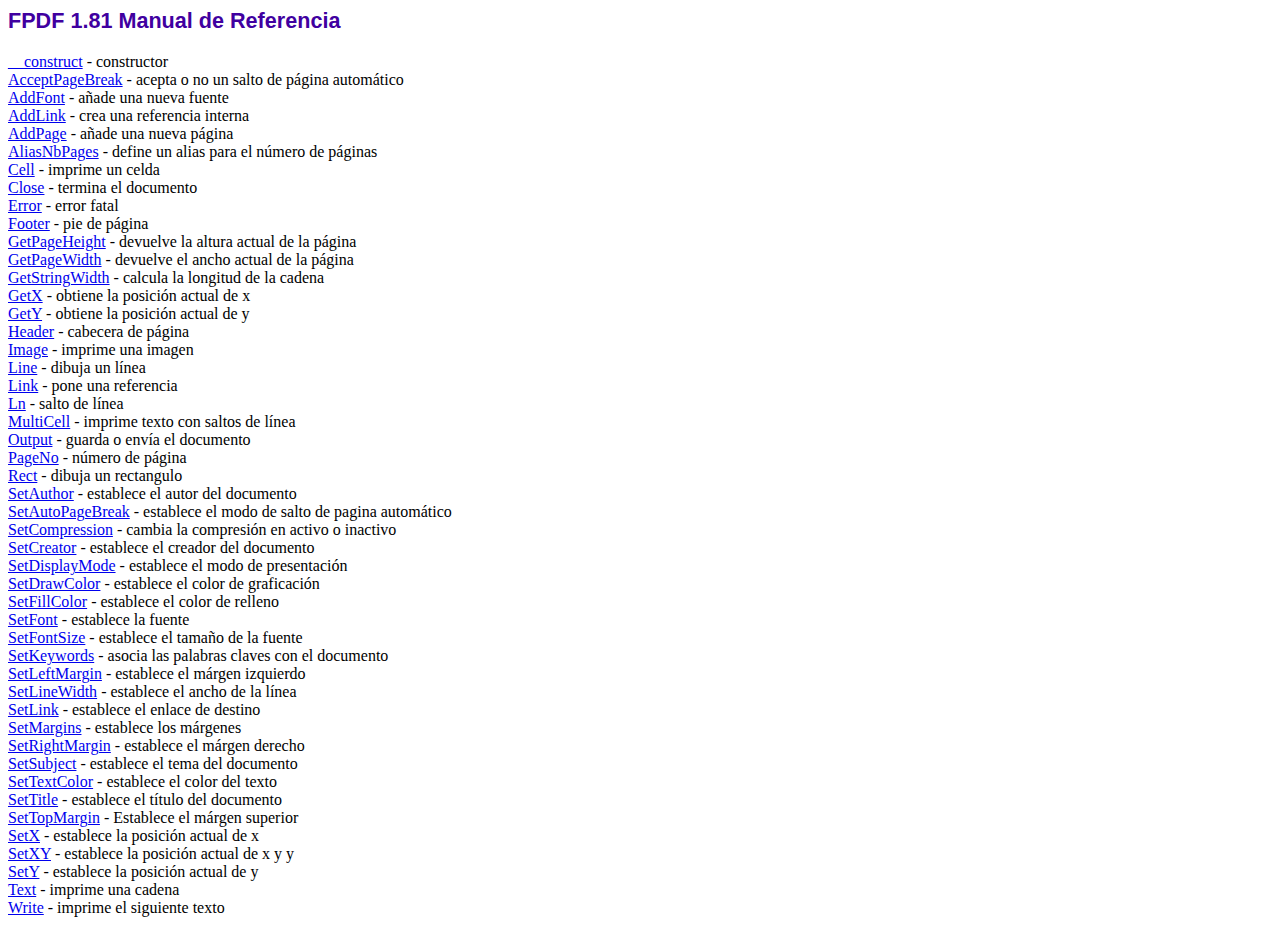
<file: fpdf/doc/index.htm>
<!DOCTYPE html PUBLIC "-//W3C//DTD HTML 4.01 Transitional//EN">
<html>
<head>
<meta http-equiv="Content-Type" content="text/html; charset=ISO-8859-1">
<title>FPDF 1.81 Manual de Referencia</title>
<link type="text/css" rel="stylesheet" href="../fpdf.css">
</head>
<body>
<h1>FPDF 1.81 Manual de Referencia</h1>
<a href="__construct.htm">__construct</a> - constructor<br>
<a href="acceptpagebreak.htm">AcceptPageBreak</a> - acepta o no un salto de p�gina autom�tico<br>
<a href="addfont.htm">AddFont</a> - a�ade una nueva fuente<br>
<a href="addlink.htm">AddLink</a> - crea una referencia interna<br>
<a href="addpage.htm">AddPage</a> - a�ade una nueva p�gina<br>
<a href="aliasnbpages.htm">AliasNbPages</a> - define un alias para el n�mero de p�ginas<br>
<a href="cell.htm">Cell</a> - imprime un celda<br>
<a href="close.htm">Close</a> - termina el documento<br>
<a href="error.htm">Error</a> - error fatal<br>
<a href="footer.htm">Footer</a> - pie de p�gina<br>
<a href="getpageheight.htm">GetPageHeight</a> - devuelve la altura actual de la p�gina<br>
<a href="getpagewidth.htm">GetPageWidth</a> - devuelve el ancho actual de la p�gina<br>
<a href="getstringwidth.htm">GetStringWidth</a> - calcula la longitud de la cadena<br>
<a href="getx.htm">GetX</a> - obtiene la posici�n actual de x<br>
<a href="gety.htm">GetY</a> - obtiene la posici�n actual de y<br>
<a href="header.htm">Header</a> - cabecera de p�gina<br>
<a href="image.htm">Image</a> - imprime una imagen<br>
<a href="line.htm">Line</a> - dibuja un l�nea<br>
<a href="link.htm">Link</a> - pone una referencia<br>
<a href="ln.htm">Ln</a> - salto de l�nea<br>
<a href="multicell.htm">MultiCell</a> - imprime texto con saltos de l�nea<br>
<a href="output.htm">Output</a> - guarda o env�a el documento<br>
<a href="pageno.htm">PageNo</a> - n�mero de p�gina<br>
<a href="rect.htm">Rect</a> - dibuja un rectangulo<br>
<a href="setauthor.htm">SetAuthor</a> - establece el autor del documento<br>
<a href="setautopagebreak.htm">SetAutoPageBreak</a> - establece el modo de salto de pagina autom�tico<br>
<a href="setcompression.htm">SetCompression</a> - cambia la compresi�n en activo o inactivo<br>
<a href="setcreator.htm">SetCreator</a> - establece el creador del documento<br>
<a href="setdisplaymode.htm">SetDisplayMode</a> - establece el modo de presentaci�n<br>
<a href="setdrawcolor.htm">SetDrawColor</a> - establece el color de graficaci�n<br>
<a href="setfillcolor.htm">SetFillColor</a> - establece el color de relleno<br>
<a href="setfont.htm">SetFont</a> - establece la fuente<br>
<a href="setfontsize.htm">SetFontSize</a> - establece el tama�o de la fuente<br>
<a href="setkeywords.htm">SetKeywords</a> - asocia las palabras claves con el documento<br>
<a href="setleftmargin.htm">SetLeftMargin</a> - establece el m�rgen izquierdo<br>
<a href="setlinewidth.htm">SetLineWidth</a> - establece el ancho de la l�nea<br>
<a href="setlink.htm">SetLink</a> - establece el enlace de destino<br>
<a href="setmargins.htm">SetMargins</a> - establece los m�rgenes<br>
<a href="setrightmargin.htm">SetRightMargin</a> - establece el m�rgen derecho<br>
<a href="setsubject.htm">SetSubject</a> - establece el tema del documento<br>
<a href="settextcolor.htm">SetTextColor</a> - establece el color del texto<br>
<a href="settitle.htm">SetTitle</a> - establece el t�tulo del documento<br>
<a href="settopmargin.htm">SetTopMargin</a> - Establece el m�rgen superior<br>
<a href="setx.htm">SetX</a> - establece la posici�n actual de x<br>
<a href="setxy.htm">SetXY</a> - establece la posici�n actual de x y y<br>
<a href="sety.htm">SetY</a> - establece la posici�n actual de y<br>
<a href="text.htm">Text</a> - imprime una cadena<br>
<a href="write.htm">Write</a> - imprime el siguiente texto<br>
</body>
</html>
</file>
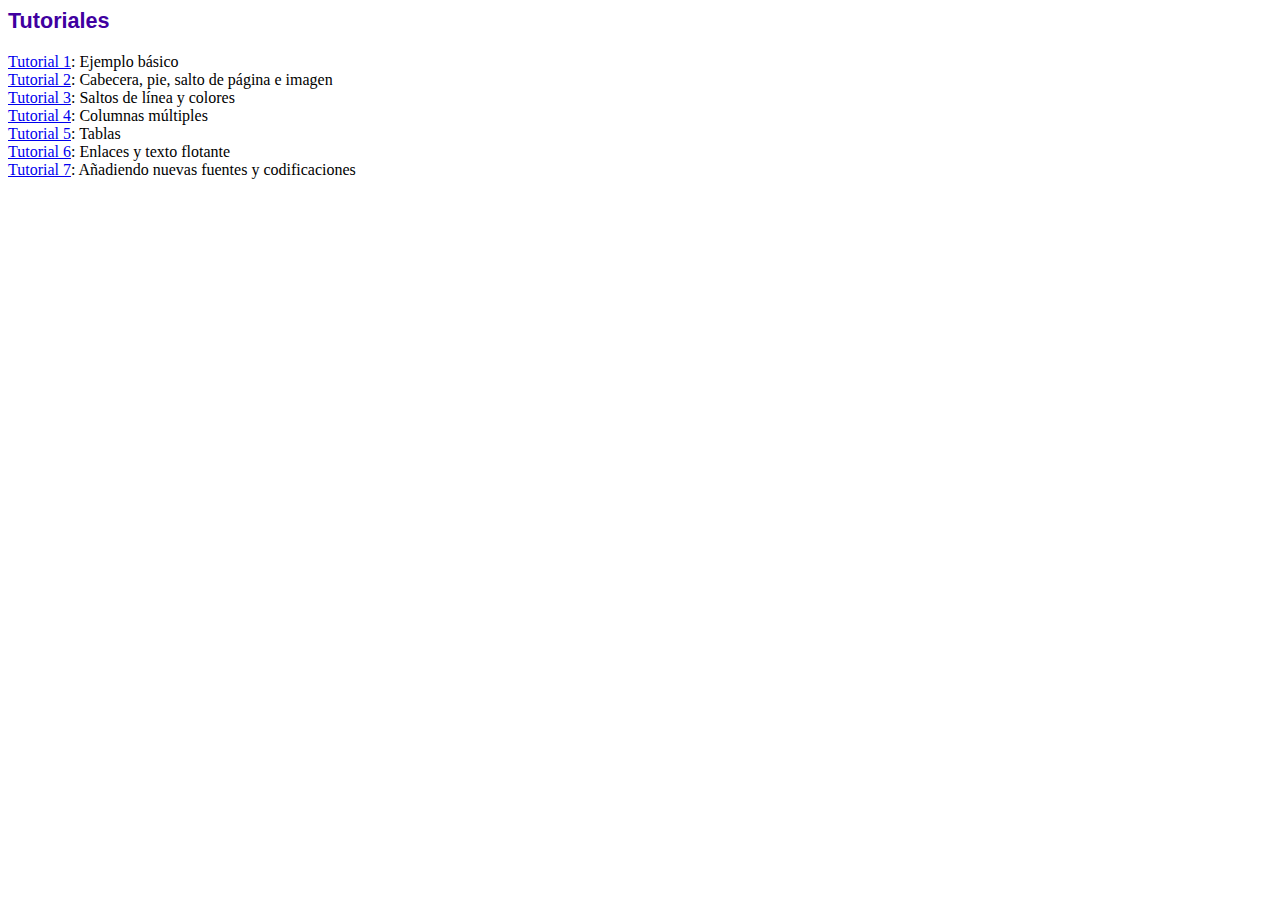
<file: fpdf/tutorial/index.htm>
<!DOCTYPE html PUBLIC "-//W3C//DTD HTML 4.01 Transitional//EN">
<html>
<head>
<meta http-equiv="Content-Type" content="text/html; charset=ISO-8859-1">
<title>Tutoriales</title>
<link type="text/css" rel="stylesheet" href="../fpdf.css">
</head>
<body>
<h1>Tutoriales</h1>
<ul style="list-style-type:none; margin-left:0; padding-left:0">
<li><a href="tuto1.htm">Tutorial 1</a>: Ejemplo b�sico</li>
<li><a href="tuto2.htm">Tutorial 2</a>: Cabecera, pie, salto de p�gina e imagen</li>
<li><a href="tuto3.htm">Tutorial 3</a>: Saltos de l�nea y colores</li>
<li><a href="tuto4.htm">Tutorial 4</a>: Columnas m�ltiples</li>
<li><a href="tuto5.htm">Tutorial 5</a>: Tablas</li>
<li><a href="tuto6.htm">Tutorial 6</a>: Enlaces y texto flotante</li>
<li><a href="tuto7.htm">Tutorial 7</a>: A�adiendo nuevas fuentes y codificaciones</li>
</ul>
</body>
</html>
</file>
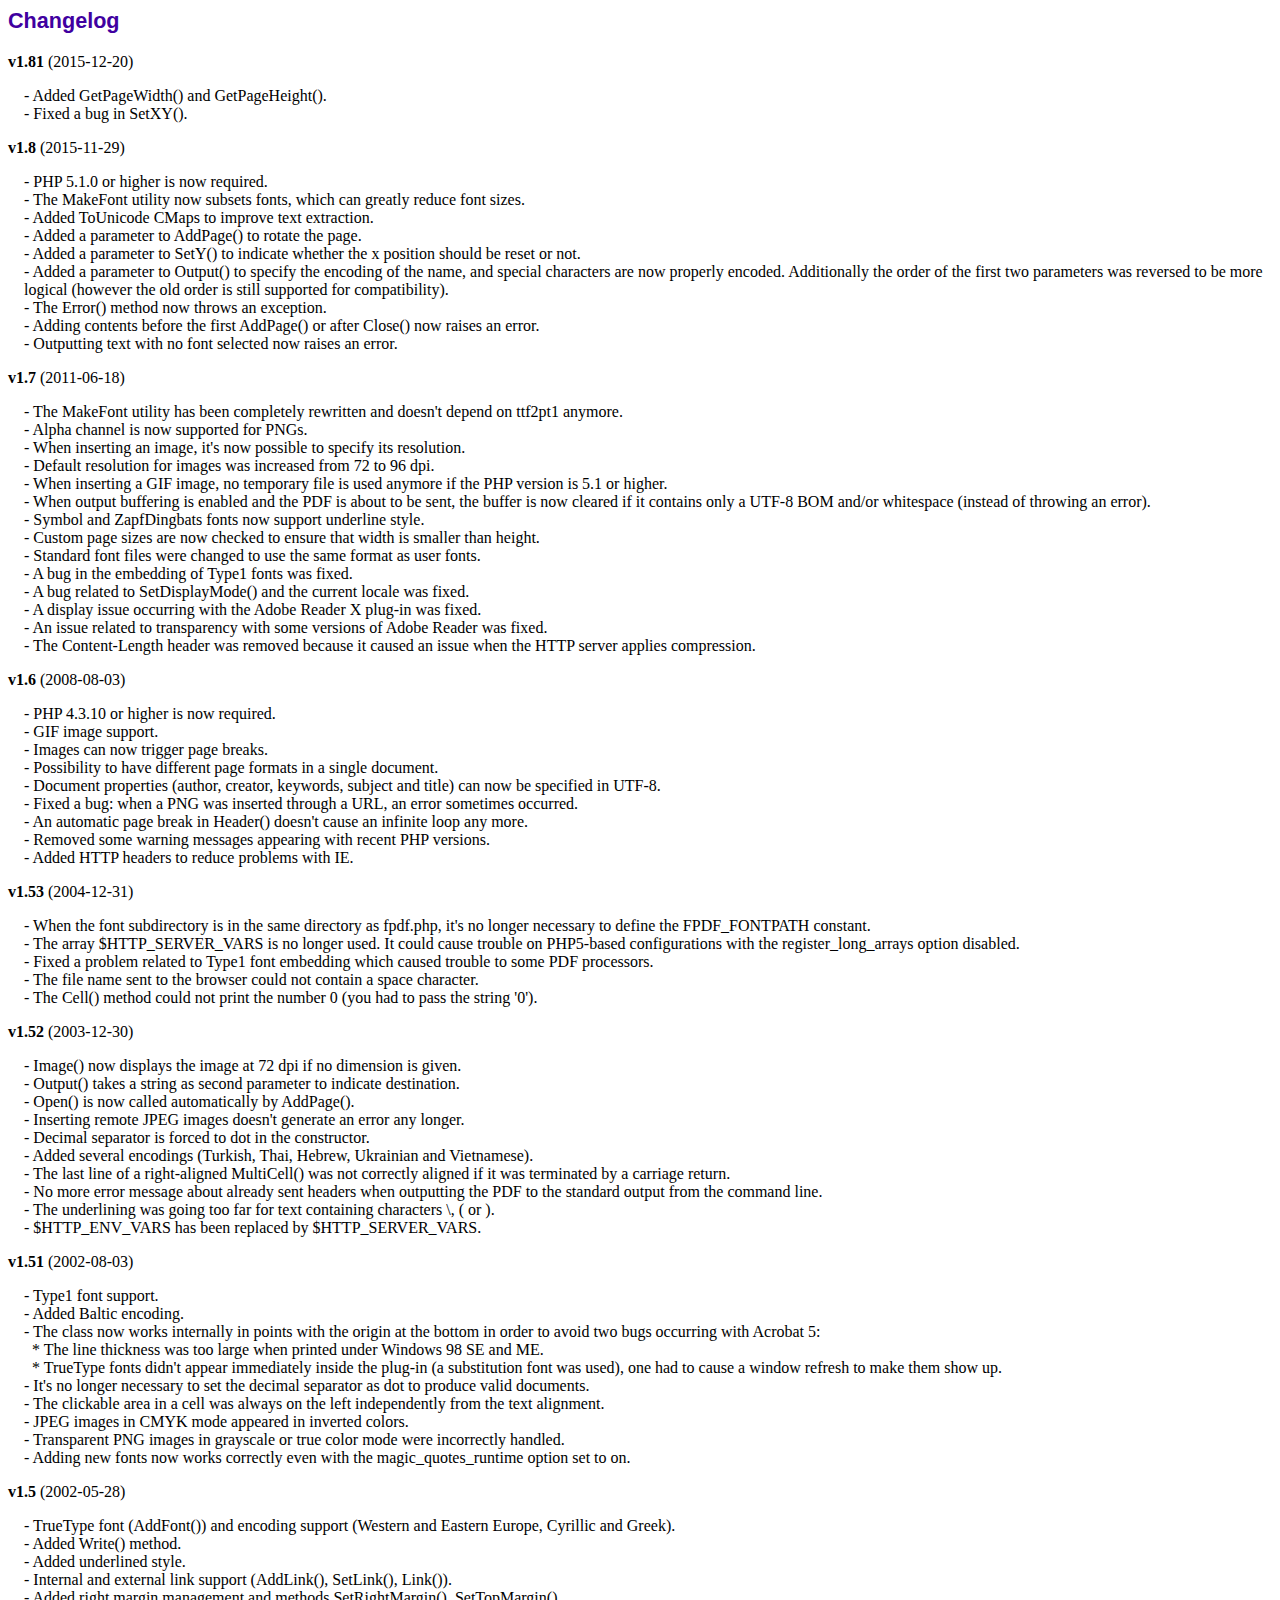
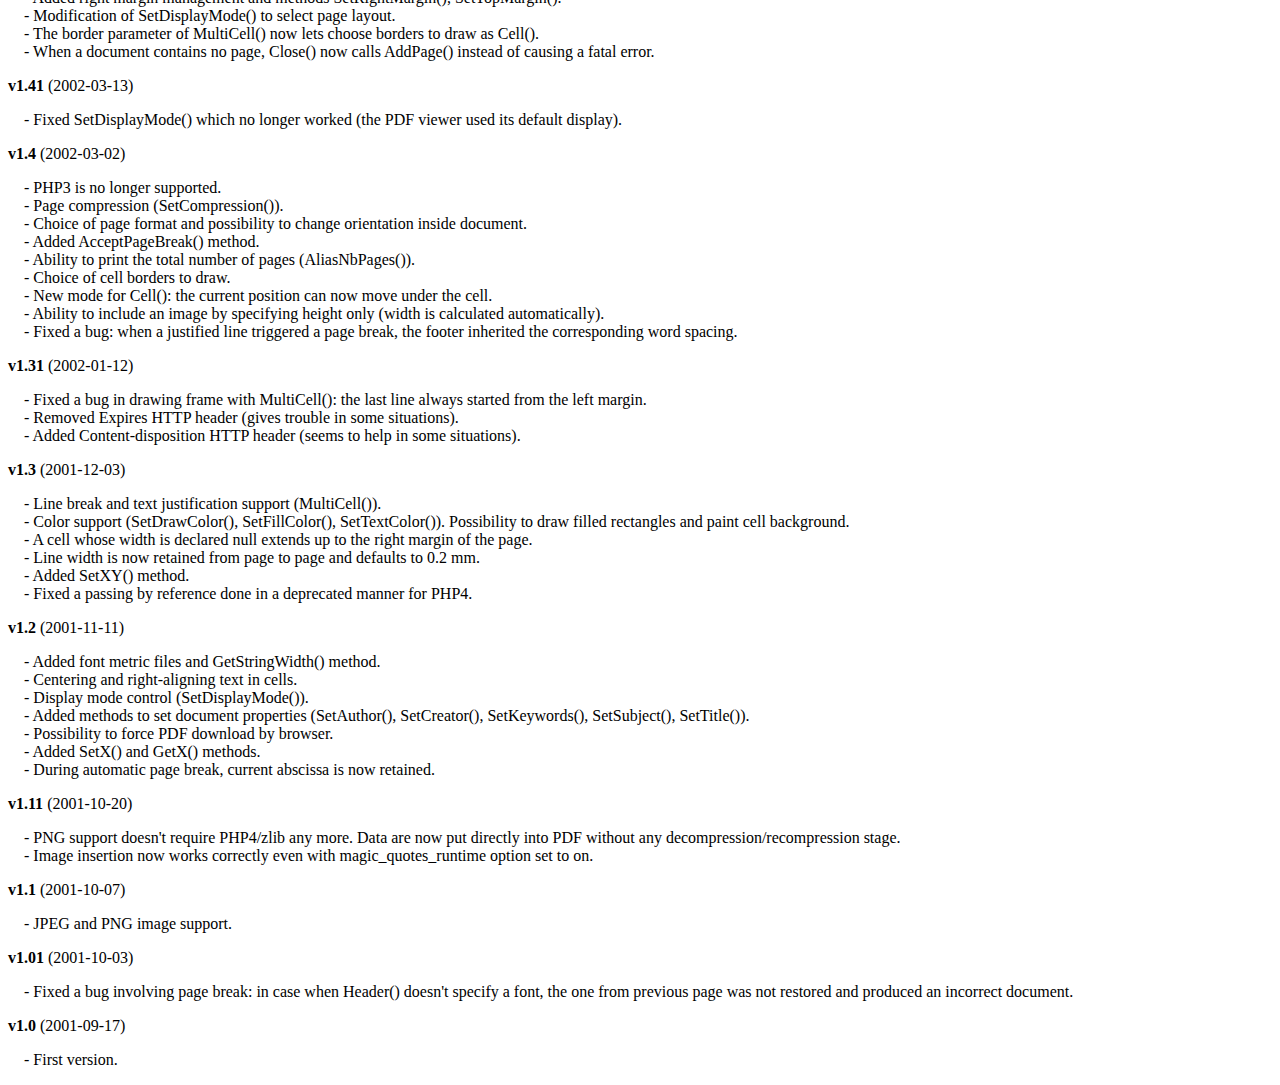
<file: fpdf/changelog.htm>
<!DOCTYPE html PUBLIC "-//W3C//DTD HTML 4.01 Transitional//EN">
<html>
<head>
<meta http-equiv="Content-Type" content="text/html; charset=ISO-8859-1">
<title>Changelog</title>
<link type="text/css" rel="stylesheet" href="fpdf.css">
<style type="text/css">
dd {margin:1em 0 1em 1em}
</style>
</head>
<body>
<h1>Changelog</h1>
<dl>
<dt><strong>v1.81</strong> (2015-12-20)</dt>
<dd>
- Added GetPageWidth() and GetPageHeight().<br>
- Fixed a bug in SetXY().<br>
</dd>
<dt><strong>v1.8</strong> (2015-11-29)</dt>
<dd>
- PHP 5.1.0 or higher is now required.<br>
- The MakeFont utility now subsets fonts, which can greatly reduce font sizes.<br>
- Added ToUnicode CMaps to improve text extraction.<br>
- Added a parameter to AddPage() to rotate the page.<br>
- Added a parameter to SetY() to indicate whether the x position should be reset or not.<br>
- Added a parameter to Output() to specify the encoding of the name, and special characters are now properly encoded. Additionally the order of the first two parameters was reversed to be more logical (however the old order is still supported for compatibility).<br>
- The Error() method now throws an exception.<br>
- Adding contents before the first AddPage() or after Close() now raises an error.<br>
- Outputting text with no font selected now raises an error.<br>
</dd>
<dt><strong>v1.7</strong> (2011-06-18)</dt>
<dd>
- The MakeFont utility has been completely rewritten and doesn't depend on ttf2pt1 anymore.<br>
- Alpha channel is now supported for PNGs.<br>
- When inserting an image, it's now possible to specify its resolution.<br>
- Default resolution for images was increased from 72 to 96 dpi.<br>
- When inserting a GIF image, no temporary file is used anymore if the PHP version is 5.1 or higher.<br>
- When output buffering is enabled and the PDF is about to be sent, the buffer is now cleared if it contains only a UTF-8 BOM and/or whitespace (instead of throwing an error).<br>
- Symbol and ZapfDingbats fonts now support underline style.<br>
- Custom page sizes are now checked to ensure that width is smaller than height.<br>
- Standard font files were changed to use the same format as user fonts.<br>
- A bug in the embedding of Type1 fonts was fixed.<br>
- A bug related to SetDisplayMode() and the current locale was fixed.<br>
- A display issue occurring with the Adobe Reader X plug-in was fixed.<br>
- An issue related to transparency with some versions of Adobe Reader was fixed.<br>
- The Content-Length header was removed because it caused an issue when the HTTP server applies compression.<br>
</dd>
<dt><strong>v1.6</strong> (2008-08-03)</dt>
<dd>
- PHP 4.3.10 or higher is now required.<br>
- GIF image support.<br>
- Images can now trigger page breaks.<br>
- Possibility to have different page formats in a single document.<br>
- Document properties (author, creator, keywords, subject and title) can now be specified in UTF-8.<br>
- Fixed a bug: when a PNG was inserted through a URL, an error sometimes occurred.<br>
- An automatic page break in Header() doesn't cause an infinite loop any more.<br>
- Removed some warning messages appearing with recent PHP versions.<br>
- Added HTTP headers to reduce problems with IE.<br>
</dd>
<dt><strong>v1.53</strong> (2004-12-31)</dt>
<dd>
- When the font subdirectory is in the same directory as fpdf.php, it's no longer necessary to define the FPDF_FONTPATH constant.<br>
- The array $HTTP_SERVER_VARS is no longer used. It could cause trouble on PHP5-based configurations with the register_long_arrays option disabled.<br>
- Fixed a problem related to Type1 font embedding which caused trouble to some PDF processors.<br>
- The file name sent to the browser could not contain a space character.<br>
- The Cell() method could not print the number 0 (you had to pass the string '0').<br>
</dd>
<dt><strong>v1.52</strong> (2003-12-30)</dt>
<dd>
- Image() now displays the image at 72 dpi if no dimension is given.<br>
- Output() takes a string as second parameter to indicate destination.<br>
- Open() is now called automatically by AddPage().<br>
- Inserting remote JPEG images doesn't generate an error any longer.<br>
- Decimal separator is forced to dot in the constructor.<br>
- Added several encodings (Turkish, Thai, Hebrew, Ukrainian and Vietnamese).<br>
- The last line of a right-aligned MultiCell() was not correctly aligned if it was terminated by a carriage return.<br>
- No more error message about already sent headers when outputting the PDF to the standard output from the command line.<br>
- The underlining was going too far for text containing characters \, ( or ).<br>
- $HTTP_ENV_VARS has been replaced by $HTTP_SERVER_VARS.<br>
</dd>
<dt><strong>v1.51</strong> (2002-08-03)</dt>
<dd>
- Type1 font support.<br>
- Added Baltic encoding.<br>
- The class now works internally in points with the origin at the bottom in order to avoid two bugs occurring with Acrobat 5:<br>&nbsp;&nbsp;* The line thickness was too large when printed under Windows 98 SE and ME.<br>&nbsp;&nbsp;* TrueType fonts didn't appear immediately inside the plug-in (a substitution font was used), one had to cause a window refresh to make them show up.<br>
- It's no longer necessary to set the decimal separator as dot to produce valid documents.<br>
- The clickable area in a cell was always on the left independently from the text alignment.<br>
- JPEG images in CMYK mode appeared in inverted colors.<br>
- Transparent PNG images in grayscale or true color mode were incorrectly handled.<br>
- Adding new fonts now works correctly even with the magic_quotes_runtime option set to on.<br>
</dd>
<dt><strong>v1.5</strong> (2002-05-28)</dt>
<dd>
- TrueType font (AddFont()) and encoding support (Western and Eastern Europe, Cyrillic and Greek).<br>
- Added Write() method.<br>
- Added underlined style.<br>
- Internal and external link support (AddLink(), SetLink(), Link()).<br>
- Added right margin management and methods SetRightMargin(), SetTopMargin().<br>
- Modification of SetDisplayMode() to select page layout.<br>
- The border parameter of MultiCell() now lets choose borders to draw as Cell().<br>
- When a document contains no page, Close() now calls AddPage() instead of causing a fatal error.<br>
</dd>
<dt><strong>v1.41</strong> (2002-03-13)</dt>
<dd>
- Fixed SetDisplayMode() which no longer worked (the PDF viewer used its default display).<br>
</dd>
<dt><strong>v1.4</strong> (2002-03-02)</dt>
<dd>
- PHP3 is no longer supported.<br>
- Page compression (SetCompression()).<br>
- Choice of page format and possibility to change orientation inside document.<br>
- Added AcceptPageBreak() method.<br>
- Ability to print the total number of pages (AliasNbPages()).<br>
- Choice of cell borders to draw.<br>
- New mode for Cell(): the current position can now move under the cell.<br>
- Ability to include an image by specifying height only (width is calculated automatically).<br>
- Fixed a bug: when a justified line triggered a page break, the footer inherited the corresponding word spacing.<br>
</dd>
<dt><strong>v1.31</strong> (2002-01-12)</dt>
<dd>
- Fixed a bug in drawing frame with MultiCell(): the last line always started from the left margin.<br>
- Removed Expires HTTP header (gives trouble in some situations).<br>
- Added Content-disposition HTTP header (seems to help in some situations).<br>
</dd>
<dt><strong>v1.3</strong> (2001-12-03)</dt>
<dd>
- Line break and text justification support (MultiCell()).<br>
- Color support (SetDrawColor(), SetFillColor(), SetTextColor()). Possibility to draw filled rectangles and paint cell background.<br>
- A cell whose width is declared null extends up to the right margin of the page.<br>
- Line width is now retained from page to page and defaults to 0.2 mm.<br>
- Added SetXY() method.<br>
- Fixed a passing by reference done in a deprecated manner for PHP4.<br>
</dd>
<dt><strong>v1.2</strong> (2001-11-11)</dt>
<dd>
- Added font metric files and GetStringWidth() method.<br>
- Centering and right-aligning text in cells.<br>
- Display mode control (SetDisplayMode()).<br>
- Added methods to set document properties (SetAuthor(), SetCreator(), SetKeywords(), SetSubject(), SetTitle()).<br>
- Possibility to force PDF download by browser.<br>
- Added SetX() and GetX() methods.<br>
- During automatic page break, current abscissa is now retained.<br>
</dd>
<dt><strong>v1.11</strong> (2001-10-20)</dt>
<dd>
- PNG support doesn't require PHP4/zlib any more. Data are now put directly into PDF without any decompression/recompression stage.<br>
- Image insertion now works correctly even with magic_quotes_runtime option set to on.<br>
</dd>
<dt><strong>v1.1</strong> (2001-10-07)</dt>
<dd>
- JPEG and PNG image support.<br>
</dd>
<dt><strong>v1.01</strong> (2001-10-03)</dt>
<dd>
- Fixed a bug involving page break: in case when Header() doesn't specify a font, the one from previous page was not restored and produced an incorrect document.<br>
</dd>
<dt><strong>v1.0</strong> (2001-09-17)</dt>
<dd>
- First version.<br>
</dd>
</dl>
</body>
</html>
</file>
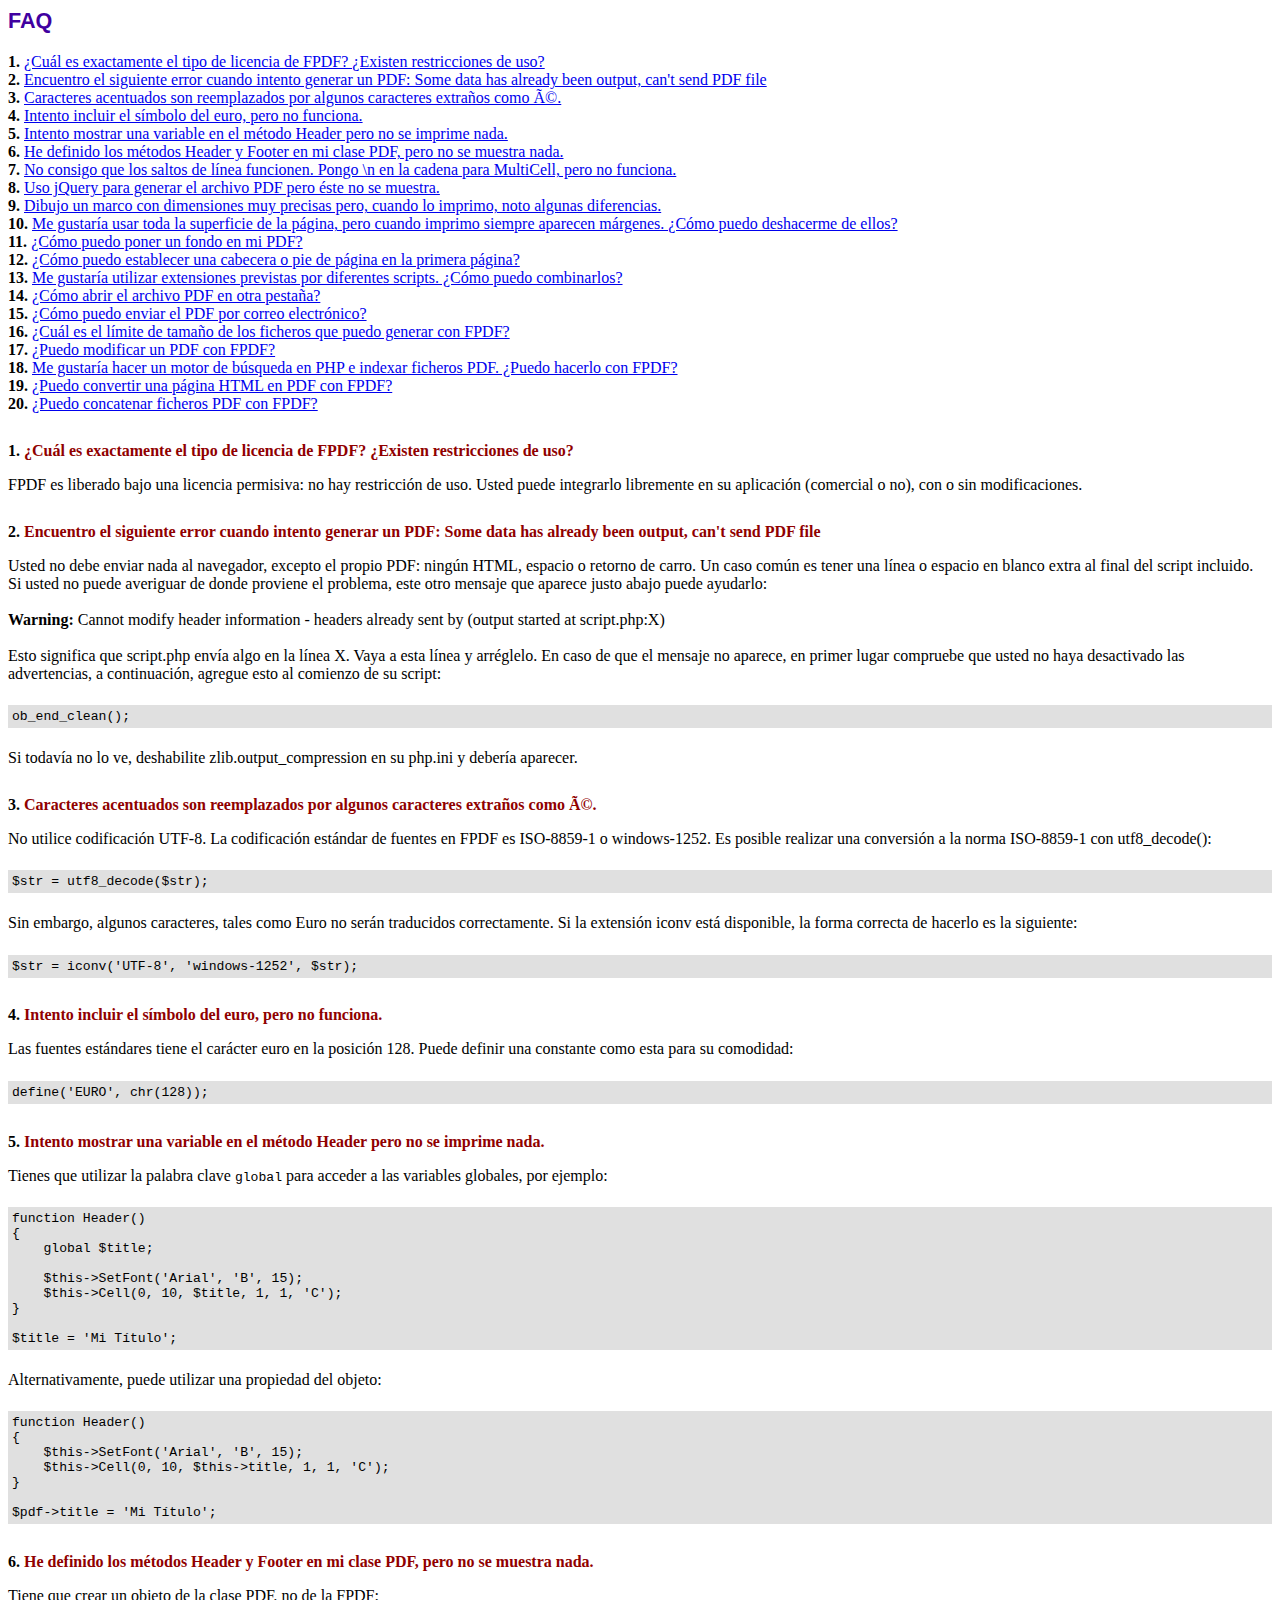
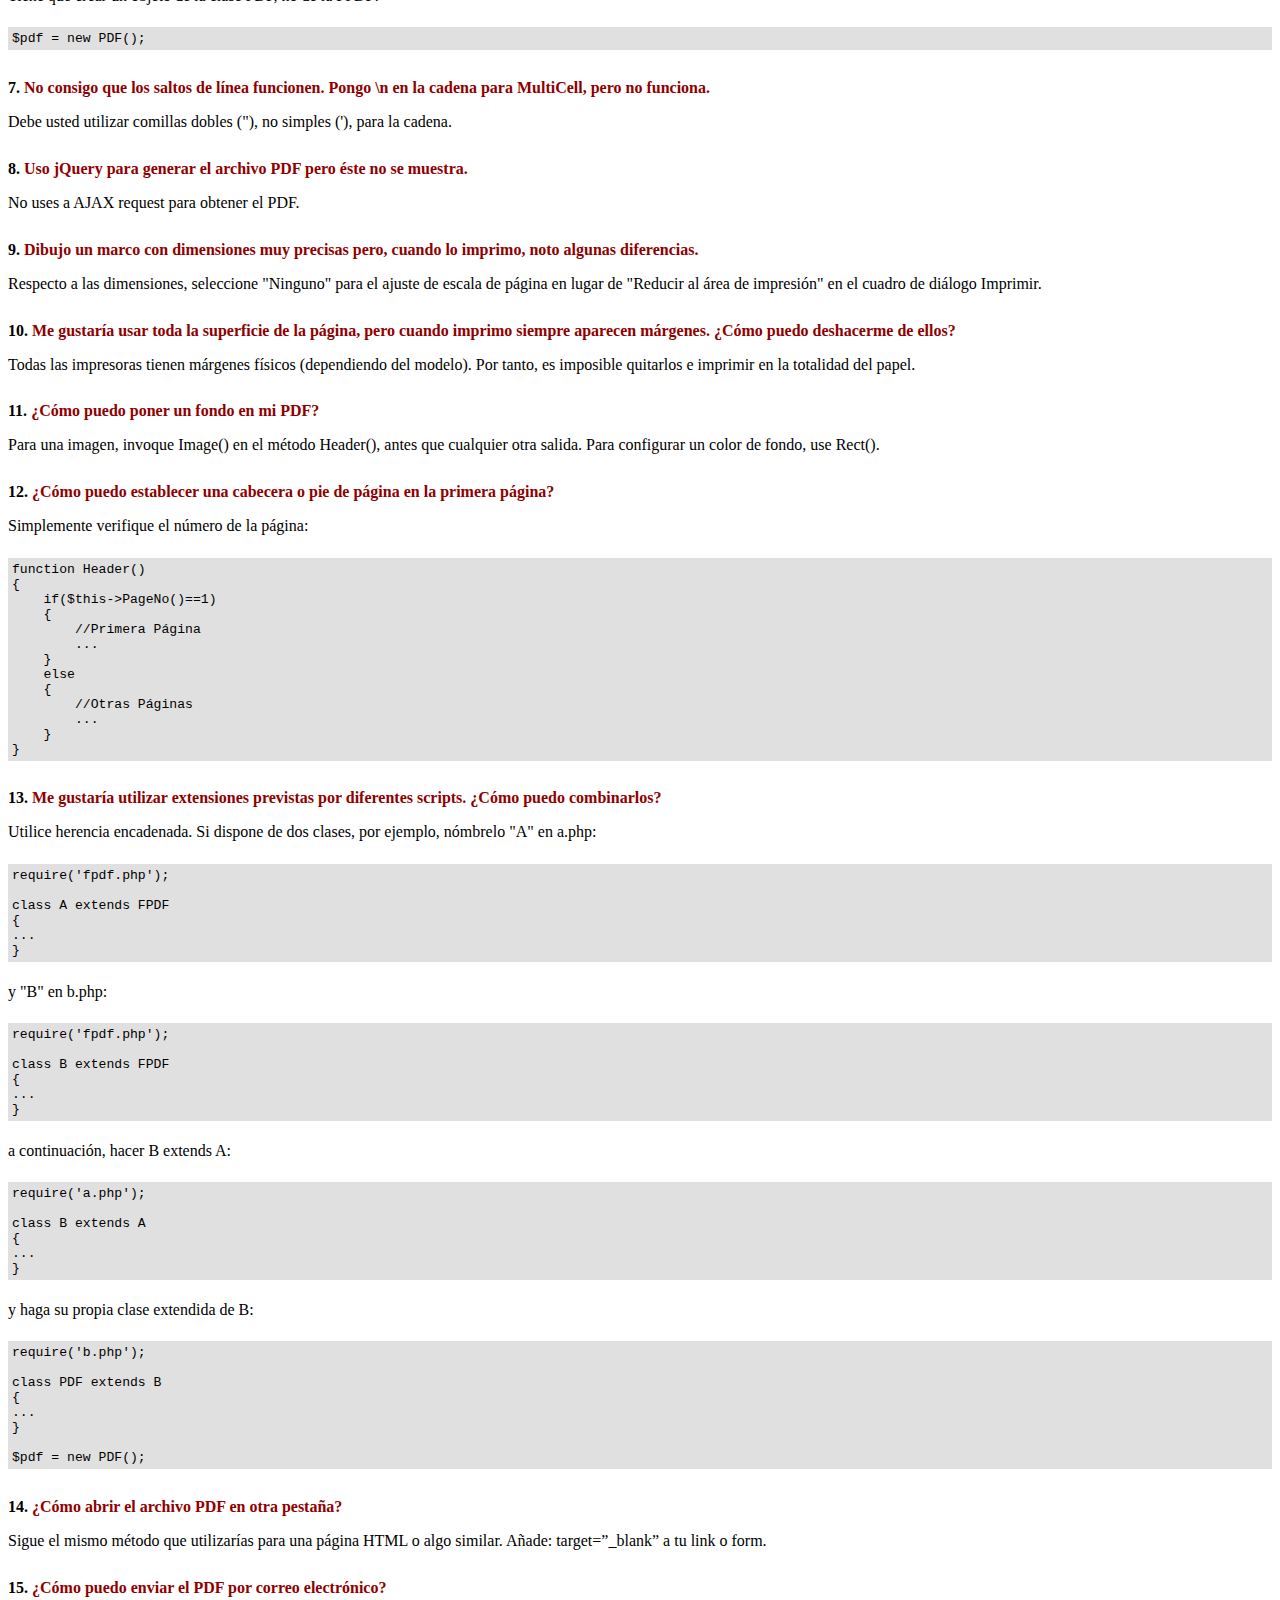
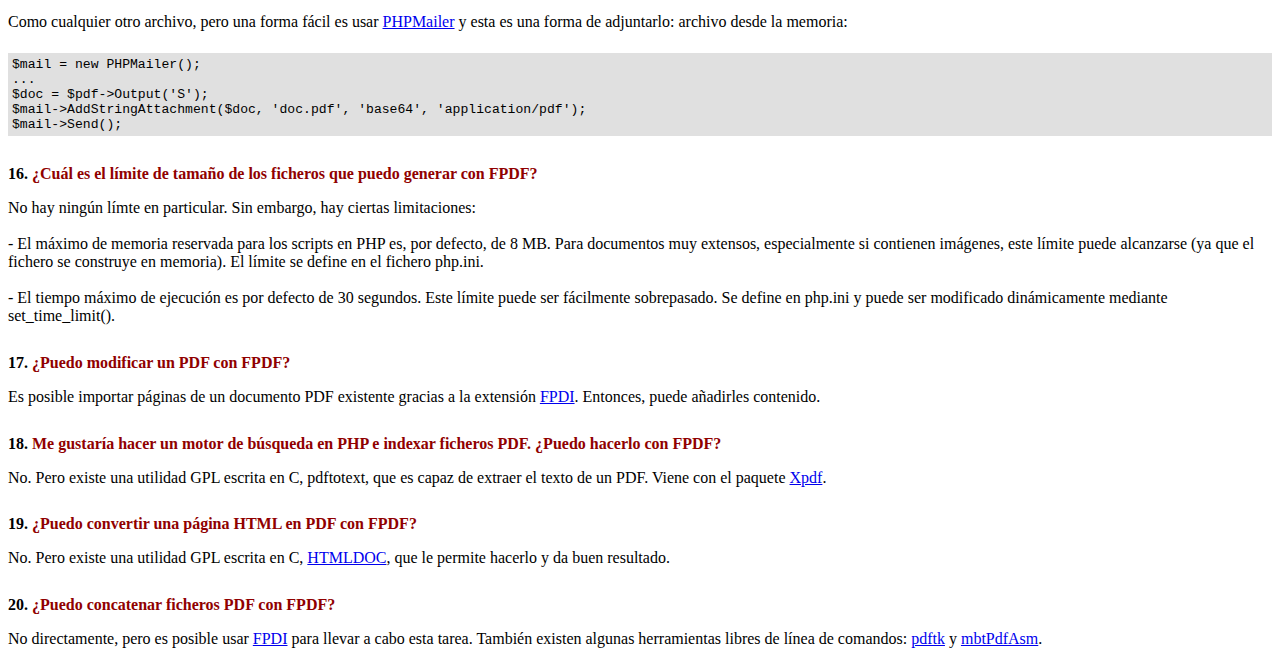
<file: fpdf/FAQ.htm>
<!DOCTYPE html PUBLIC "-//W3C//DTD HTML 4.01 Transitional//EN">
<html>
<head>
<meta http-equiv="Content-Type" content="text/html; charset=ISO-8859-1">
<title>FAQ</title>
<link type="text/css" rel="stylesheet" href="fpdf.css">
<style type="text/css">
ul {list-style-type:none; margin:0; padding:0}
ul#answers li {margin-top:1.8em}
.question {font-weight:bold; color:#900000}
</style>
</head>
<body>
<h1>FAQ</h1>
<ul>
<li><b>1.</b> <a href='#q1'>�Cu�l es exactamente el tipo de licencia de FPDF? �Existen restricciones de uso?</a></li>
<li><b>2.</b> <a href='#q2'>Encuentro el siguiente error cuando intento generar un PDF: Some data has already been output, can't send PDF file</a></li>
<li><b>3.</b> <a href='#q3'>Caracteres acentuados son reemplazados por algunos caracteres extra�os como é.</a></li>
<li><b>4.</b> <a href='#q4'>Intento incluir el s�mbolo del euro, pero no funciona.</a></li>
<li><b>5.</b> <a href='#q5'>Intento mostrar una variable en el m�todo Header pero no se imprime nada.</a></li>
<li><b>6.</b> <a href='#q6'>He definido los m�todos Header y Footer en mi clase PDF, pero no se muestra nada.</a></li>
<li><b>7.</b> <a href='#q7'>No consigo que los saltos de l�nea funcionen. Pongo \n en la cadena para MultiCell, pero no funciona.</a></li>
<li><b>8.</b> <a href='#q8'>Uso jQuery para generar el archivo PDF pero �ste no se muestra.</a></li>
<li><b>9.</b> <a href='#q9'>Dibujo un marco con dimensiones muy precisas pero, cuando lo imprimo, noto algunas diferencias.</a></li>
<li><b>10.</b> <a href='#q10'>Me gustar�a usar toda la superficie de la p�gina, pero cuando imprimo siempre aparecen m�rgenes. �C�mo puedo deshacerme de ellos?</a></li>
<li><b>11.</b> <a href='#q11'>�C�mo puedo poner un fondo en mi PDF?</a></li>
<li><b>12.</b> <a href='#q12'>�C�mo puedo establecer una cabecera o pie de p�gina en la primera p�gina?</a></li>
<li><b>13.</b> <a href='#q13'>Me gustar�a utilizar extensiones previstas por diferentes scripts. �C�mo puedo combinarlos?</a></li>
<li><b>14.</b> <a href='#q14'>�C�mo abrir el archivo PDF en otra pesta�a?</a></li>
<li><b>15.</b> <a href='#q15'>�C�mo puedo enviar el PDF por correo electr�nico?</a></li>
<li><b>16.</b> <a href='#q16'>�Cu�l es el l�mite de tama�o de los ficheros que puedo generar con FPDF?</a></li>
<li><b>17.</b> <a href='#q17'>�Puedo modificar un PDF con FPDF?</a></li>
<li><b>18.</b> <a href='#q18'>Me gustar�a hacer un motor de b�squeda en PHP e indexar ficheros PDF. �Puedo hacerlo con FPDF?</a></li>
<li><b>19.</b> <a href='#q19'>�Puedo convertir una p�gina HTML en PDF con FPDF?</a></li>
<li><b>20.</b> <a href='#q20'>�Puedo concatenar ficheros PDF con FPDF?</a></li>
</ul>

<ul id='answers'>
<li id='q1'>
<p><b>1.</b> <span class='question'>�Cu�l es exactamente el tipo de licencia de FPDF? �Existen restricciones de uso?</span></p>
FPDF es liberado bajo una licencia permisiva: no hay restricci�n de uso. Usted puede integrarlo
libremente en su aplicaci�n (comercial o no), con o sin modificaciones.
</li>

<li id='q2'>
<p><b>2.</b> <span class='question'>Encuentro el siguiente error cuando intento generar un PDF: Some data has already been output, can't send PDF file</span></p>
Usted no debe enviar nada al navegador, excepto el propio PDF: ning�n HTML, espacio o retorno de carro. Un caso com�n
es tener una l�nea o espacio en blanco extra al final del script incluido.<br>
Si usted no puede averiguar de donde proviene el problema, este otro mensaje que aparece justo abajo puede ayudarlo:<br>
<br>
<b>Warning:</b> Cannot modify header information - headers already sent by (output started at script.php:X)<br>
<br>
Esto significa que script.php env�a algo en la l�nea X. Vaya a esta l�nea y arr�glelo.
En caso de que el mensaje no aparece, en primer lugar compruebe que usted no haya desactivado las advertencias, a continuaci�n, agregue esto
al comienzo de su script:
<div class="doc-source">
<pre><code>ob_end_clean();</code></pre>
</div>
Si todav�a no lo ve, deshabilite zlib.output_compression en su php.ini y deber�a aparecer.
</li>

<li id='q3'>
<p><b>3.</b> <span class='question'>Caracteres acentuados son reemplazados por algunos caracteres extra�os como é.</span></p>
No utilice codificaci�n UTF-8. La codificaci�n est�ndar de fuentes en FPDF es ISO-8859-1 o windows-1252.
Es posible realizar una conversi�n a la norma ISO-8859-1 con utf8_decode():
<div class="doc-source">
<pre><code>$str = utf8_decode($str);</code></pre>
</div>
Sin embargo, algunos caracteres, tales como Euro no ser�n traducidos correctamente. Si la extensi�n iconv est� disponible, la
forma correcta de hacerlo es la siguiente:
<div class="doc-source">
<pre><code>$str = iconv('UTF-8', 'windows-1252', $str);</code></pre>
</div>
</li>

<li id='q4'>
<p><b>4.</b> <span class='question'>Intento incluir el s�mbolo del euro, pero no funciona.</span></p>
Las fuentes est�ndares tiene el car�cter euro en la posici�n 128. Puede definir una constante
como esta para su comodidad:
<div class="doc-source">
<pre><code>define('EURO', chr(128));</code></pre>
</div>
</li>

<li id='q5'>
<p><b>5.</b> <span class='question'>Intento mostrar una variable en el m�todo Header pero no se imprime nada.</span></p>
Tienes que utilizar la palabra clave <code>global</code> para acceder a las variables globales, por ejemplo:
<div class="doc-source">
<pre><code>function Header()
{
    global $title;

    $this-&gt;SetFont('Arial', 'B', 15);
    $this-&gt;Cell(0, 10, $title, 1, 1, 'C');
}

$title = 'Mi T�tulo';</code></pre>
</div>
Alternativamente, puede utilizar una propiedad del objeto:
<div class="doc-source">
<pre><code>function Header()
{
    $this-&gt;SetFont('Arial', 'B', 15);
    $this-&gt;Cell(0, 10, $this-&gt;title, 1, 1, 'C');
}

$pdf-&gt;title = 'Mi T�tulo';</code></pre>
</div>
</li>

<li id='q6'>
<p><b>6.</b> <span class='question'>He definido los m�todos Header y Footer en mi clase PDF, pero no se muestra nada.</span></p>
Tiene que crear un objeto de la clase PDF, no de la FPDF:
<div class="doc-source">
<pre><code>$pdf = new PDF();</code></pre>
</div>
</li>

<li id='q7'>
<p><b>7.</b> <span class='question'>No consigo que los saltos de l�nea funcionen. Pongo \n en la cadena para MultiCell, pero no funciona.</span></p>
Debe usted utilizar comillas dobles ("), no simples ('), para la cadena.
</li>

<li id='q8'>
<p><b>8.</b> <span class='question'>Uso jQuery para generar el archivo PDF pero �ste no se muestra.</span></p>
No uses a AJAX request para obtener el PDF.
</li>

<li id='q9'>
<p><b>9.</b> <span class='question'>Dibujo un marco con dimensiones muy precisas pero, cuando lo imprimo, noto algunas diferencias.</span></p>
Respecto a las dimensiones, seleccione "Ninguno" para el ajuste de escala de p�gina en lugar de "Reducir al �rea de impresi�n" en el cuadro de di�logo Imprimir.
</li>

<li id='q10'>
<p><b>10.</b> <span class='question'>Me gustar�a usar toda la superficie de la p�gina, pero cuando imprimo siempre aparecen m�rgenes. �C�mo puedo deshacerme de ellos?</span></p>
Todas las impresoras tienen m�rgenes f�sicos (dependiendo del modelo). Por tanto, es imposible quitarlos
e imprimir en la totalidad del papel.
</li>

<li id='q11'>
<p><b>11.</b> <span class='question'>�C�mo puedo poner un fondo en mi PDF?</span></p>
Para una imagen, invoque Image() en el m�todo Header(), antes que cualquier otra salida. Para configurar un color de fondo, use Rect().
</li>

<li id='q12'>
<p><b>12.</b> <span class='question'>�C�mo puedo establecer una cabecera o pie de p�gina en la primera p�gina?</span></p>
Simplemente verifique el n�mero de la p�gina:
<div class="doc-source">
<pre><code>function Header()
{
    if($this-&gt;PageNo()==1)
    {
        //Primera P�gina
        ...
    }
    else
    {
        //Otras P�ginas
        ...
    }
}</code></pre>
</div>
</li>

<li id='q13'>
<p><b>13.</b> <span class='question'>Me gustar�a utilizar extensiones previstas por diferentes scripts. �C�mo puedo combinarlos?</span></p>
Utilice herencia encadenada. Si dispone de dos clases, por ejemplo, n�mbrelo "A" en a.php:
<div class="doc-source">
<pre><code>require('fpdf.php');

class A extends FPDF
{
...
}</code></pre>
</div>
y "B" en b.php:
<div class="doc-source">
<pre><code>require('fpdf.php');

class B extends FPDF
{
...
}</code></pre>
</div>
a continuaci�n, hacer B extends A:
<div class="doc-source">
<pre><code>require('a.php');

class B extends A
{
...
}</code></pre>
</div>
y haga su propia clase extendida de B:
<div class="doc-source">
<pre><code>require('b.php');

class PDF extends B
{
...
}

$pdf = new PDF();</code></pre>
</div>
</li>

<li id='q14'>
<p><b>14.</b> <span class='question'>�C�mo abrir el archivo PDF en otra pesta�a?</span></p>
Sigue el mismo m�todo que utilizar�as para una p�gina HTML o algo similar.
A�ade: target=�_blank� a tu link o form.
</li>

<li id='q15'>
<p><b>15.</b> <span class='question'>�C�mo puedo enviar el PDF por correo electr�nico?</span></p>
Como cualquier otro archivo, pero una forma f�cil es usar <a href="http://phpmailer.codeworxtech.com" target="_blank">PHPMailer</a>
y esta es una forma de adjuntarlo: archivo desde la memoria:
<div class="doc-source">
<pre><code>$mail = new PHPMailer();
...
$doc = $pdf-&gt;Output('S');
$mail-&gt;AddStringAttachment($doc, 'doc.pdf', 'base64', 'application/pdf');
$mail-&gt;Send();</code></pre>
</div>
</li>

<li id='q16'>
<p><b>16.</b> <span class='question'>�Cu�l es el l�mite de tama�o de los ficheros que puedo generar con FPDF?</span></p>
No hay ning�n l�mte en particular. Sin embargo, hay ciertas limitaciones:
<br>
<br>
- El m�ximo de memoria reservada para los scripts en PHP es, por defecto, de 8 MB. Para documentos
muy extensos, especialmente si contienen im�genes, este l�mite puede alcanzarse (ya que el fichero
se construye en memoria). El l�mite se define en el fichero php.ini.
<br>
<br>
- El tiempo m�ximo de ejecuci�n es por defecto de 30 segundos. Este l�mite puede ser f�cilmente
sobrepasado. Se define en php.ini y puede ser modificado din�micamente mediante set_time_limit().
</li>

<li id='q17'>
<p><b>17.</b> <span class='question'>�Puedo modificar un PDF con FPDF?</span></p>
Es posible importar p�ginas de un documento PDF existente gracias a la extensi�n
<a href="https://www.setasign.com/products/fpdi/about/" target="_blank">FPDI</a>.
Entonces, puede a�adirles contenido.
</li>

<li id='q18'>
<p><b>18.</b> <span class='question'>Me gustar�a hacer un motor de b�squeda en PHP e indexar ficheros PDF. �Puedo hacerlo con FPDF?</span></p>
No. Pero existe una utilidad GPL escrita en C, pdftotext, que es capaz de extraer el texto de
un PDF. Viene con el paquete <a href="http://www.foolabs.com/xpdf/" target="_blank">Xpdf</a>.
</li>

<li id='q19'>
<p><b>19.</b> <span class='question'>�Puedo convertir una p�gina HTML en PDF con FPDF?</span></p>
No. Pero existe una utilidad GPL escrita en C, <a href="https://www.msweet.org/projects.php?Z1" target="_blank">HTMLDOC</a>,
que le permite hacerlo y da buen resultado.
</li>

<li id='q20'>
<p><b>20.</b> <span class='question'>�Puedo concatenar ficheros PDF con FPDF?</span></p>
No directamente, pero es posible usar <a href="https://www.setasign.com/products/fpdi/demos/concatenate-fake/" target="_blank">FPDI</a>
para llevar a cabo esta tarea. Tambi�n existen algunas herramientas libres de l�nea de comandos:
<a href="https://www.pdflabs.com/tools/pdftk-the-pdf-toolkit/" target="_blank">pdftk</a> y
<a href="http://thierry.schmit.free.fr/spip/spip.php?article15" target="_blank">mbtPdfAsm</a>.
</li>
</ul>
</body>
</html>
</file>
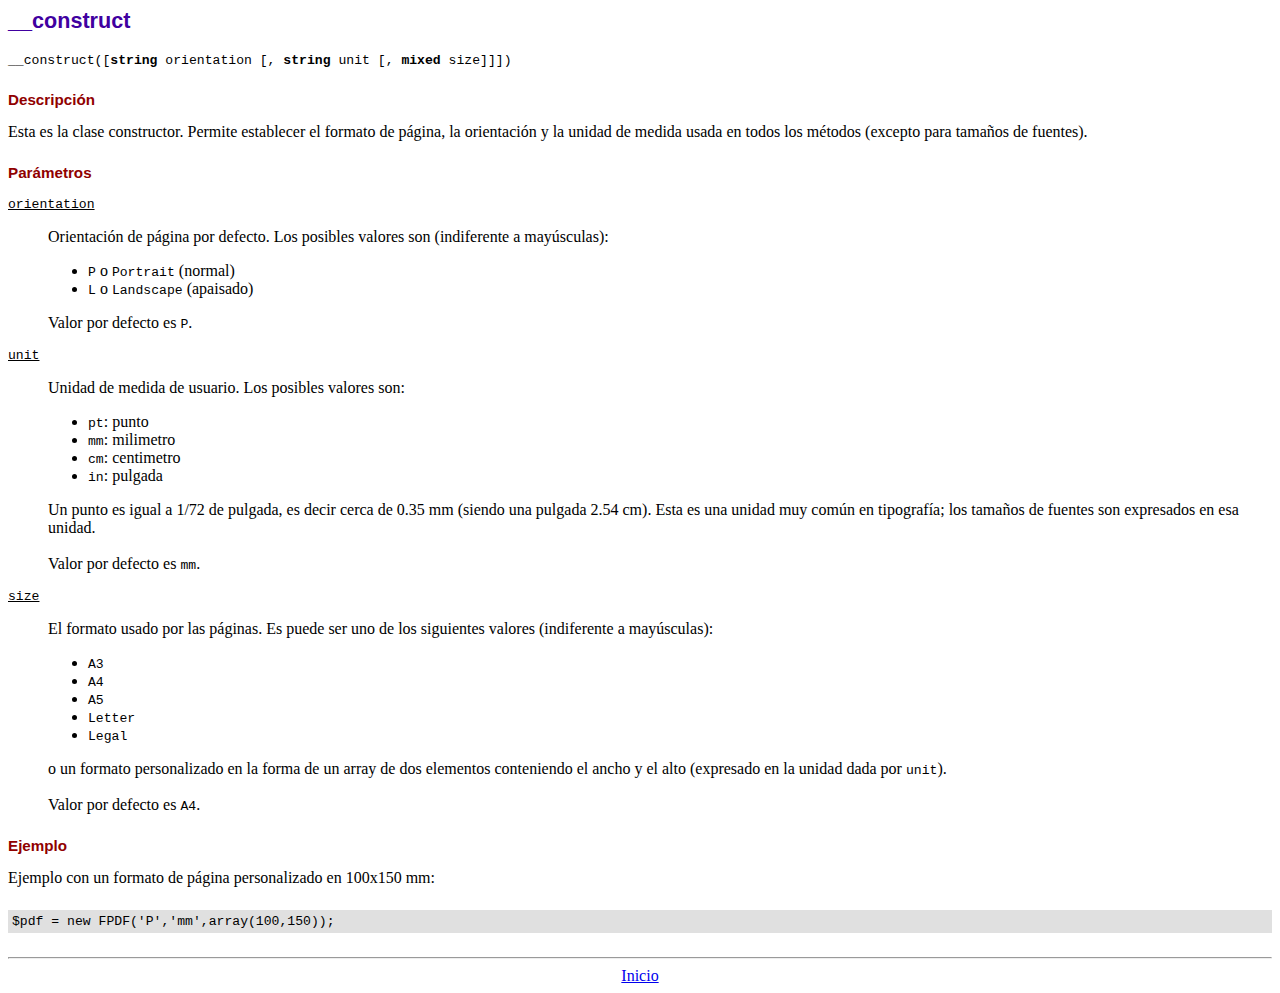
<file: fpdf/doc/__construct.htm>
<!DOCTYPE html PUBLIC "-//W3C//DTD HTML 4.01 Transitional//EN">
<html>
<head>
<meta http-equiv="Content-Type" content="text/html; charset=ISO-8859-1">
<title>__construct</title>
<link type="text/css" rel="stylesheet" href="../fpdf.css">
</head>
<body>
<h1>__construct</h1>
<code>__construct([<b>string</b> orientation [, <b>string</b> unit [, <b>mixed</b> size]]])</code>
<h2>Descripci�n</h2>
Esta es la clase constructor. Permite establecer el formato de p�gina, la orientaci�n y la unidad de medida usada en todos los m�todos (excepto para tama�os de fuentes).
<h2>Par�metros</h2>
<dl class="param">
<dt><code>orientation</code></dt>
<dd>
Orientaci�n de p�gina por defecto. Los posibles valores son (indiferente a may�sculas):
<ul>
<li><code>P</code> o <code>Portrait</code> (normal)
<li><code>L</code> o <code>Landscape</code> (apaisado)
</ul>
Valor por defecto es <code>P</code>.
</dd>
<dt><code>unit</code></dt>
<dd>
Unidad de medida de usuario. Los posibles valores son:
<ul>
<li><code>pt</code>: punto
<li><code>mm</code>: milimetro
<li><code>cm</code>: centimetro
<li><code>in</code>: pulgada
</ul>
Un punto es igual a 1/72 de pulgada, es decir cerca de 0.35 mm (siendo una pulgada 2.54 cm). Esta es una unidad muy com�n en tipograf�a; los tama�os de fuentes son expresados en esa unidad.
<br>
<br>
Valor por defecto es <code>mm</code>.
</dd>
<dt><code>size</code></dt>
<dd>
El formato usado por las p�ginas. Es puede ser uno de los siguientes valores (indiferente a may�sculas):
<ul>
<li><code>A3</code>
<li><code>A4</code>
<li><code>A5</code>
<li><code>Letter</code>
<li><code>Legal</code>
</ul>
o un formato personalizado en la forma de un array de dos elementos conteniendo el ancho y el alto (expresado en la unidad dada por <code>unit</code>).
<br>
<br>
Valor por defecto es <code>A4</code>.
</dd>
</dl>
<h2>Ejemplo</h2>
Ejemplo con un formato de p�gina personalizado en 100x150 mm:
<div class="doc-source">
<pre><code>$pdf = new FPDF('P','mm',array(100,150));</code></pre>
</div>
<hr style="margin-top:1.5em">
<div style="text-align:center"><a href="index.htm">Inicio</a></div>
</body>
</html>
</file>
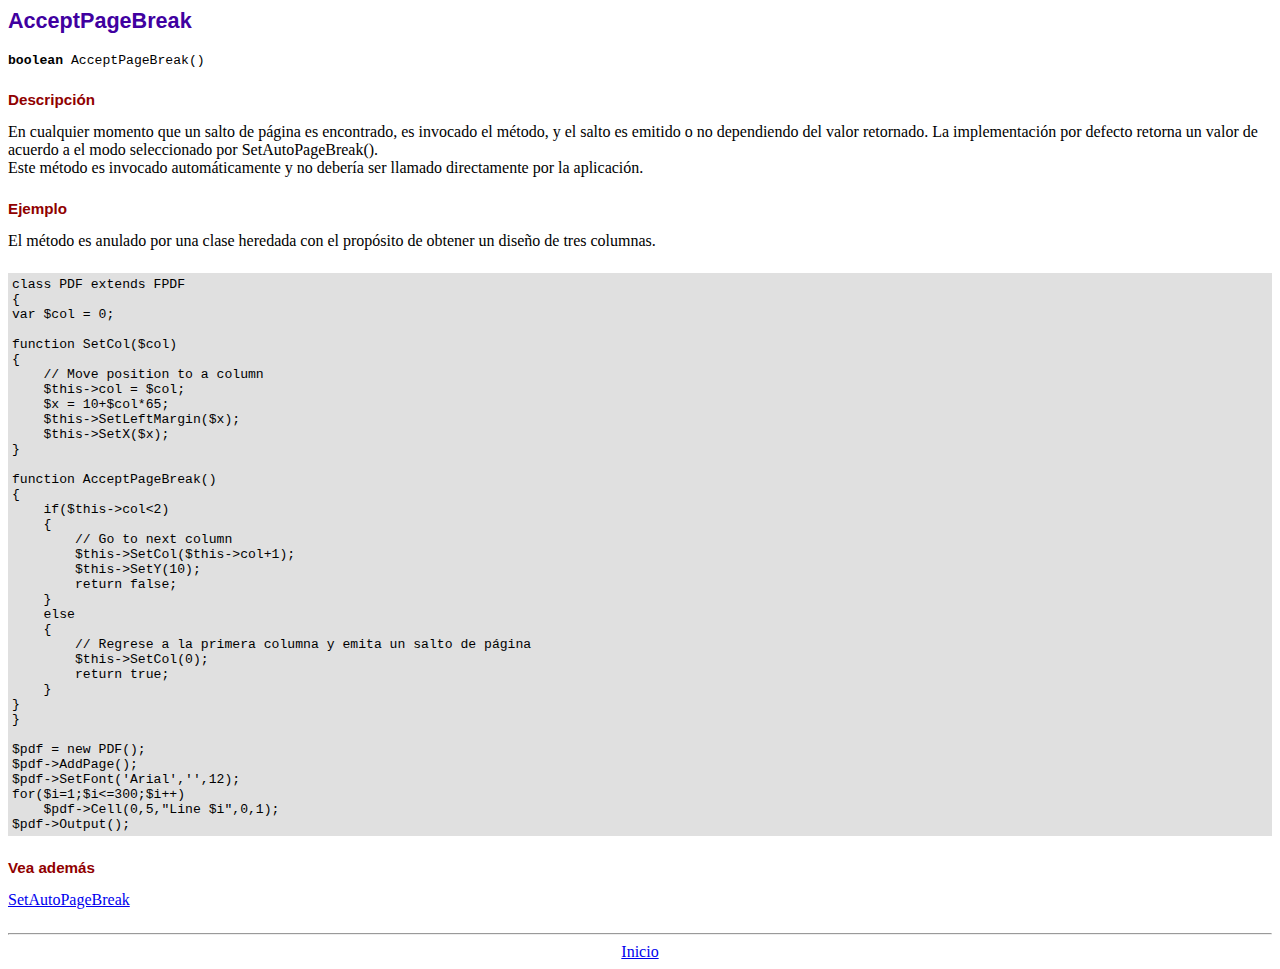
<file: fpdf/doc/acceptpagebreak.htm>
<!DOCTYPE html PUBLIC "-//W3C//DTD HTML 4.01 Transitional//EN">
<html>
<head>
<meta http-equiv="Content-Type" content="text/html; charset=ISO-8859-1">
<title>AcceptPageBreak</title>
<link type="text/css" rel="stylesheet" href="../fpdf.css">
</head>
<body>
<h1>AcceptPageBreak</h1>
<code><b>boolean</b> AcceptPageBreak()</code>
<h2>Descripci�n</h2>
En cualquier momento que un salto de p�gina es encontrado, es invocado el m�todo, y el salto es emitido o no dependiendo
del valor retornado. La implementaci�n por defecto retorna un valor de acuerdo a el modo seleccionado por SetAutoPageBreak().
<br>
Este m�todo es invocado autom�ticamente y no deber�a ser llamado directamente por la aplicaci�n.
<h2>Ejemplo</h2>
El m�todo es anulado por una clase heredada con el prop�sito de obtener un dise�o de tres columnas.
<div class="doc-source">
<pre><code>class PDF extends FPDF
{
var $col = 0;

function SetCol($col)
{
    // Move position to a column
    $this-&gt;col = $col;
    $x = 10+$col*65;
    $this-&gt;SetLeftMargin($x);
    $this-&gt;SetX($x);
}

function AcceptPageBreak()
{
    if($this-&gt;col&lt;2)
    {
        // Go to next column
        $this-&gt;SetCol($this-&gt;col+1);
        $this-&gt;SetY(10);
        return false;
    }
    else
    {
        // Regrese a la primera columna y emita un salto de p�gina
        $this-&gt;SetCol(0);
        return true;
    }
}
}

$pdf = new PDF();
$pdf-&gt;AddPage();
$pdf-&gt;SetFont('Arial','',12);
for($i=1;$i&lt;=300;$i++)
    $pdf-&gt;Cell(0,5,"Line $i",0,1);
$pdf-&gt;Output();</code></pre>
</div>
<h2>Vea adem�s</h2>
<a href="setautopagebreak.htm">SetAutoPageBreak</a>
<hr style="margin-top:1.5em">
<div style="text-align:center"><a href="index.htm">Inicio</a></div>
</body>
</html>
</file>
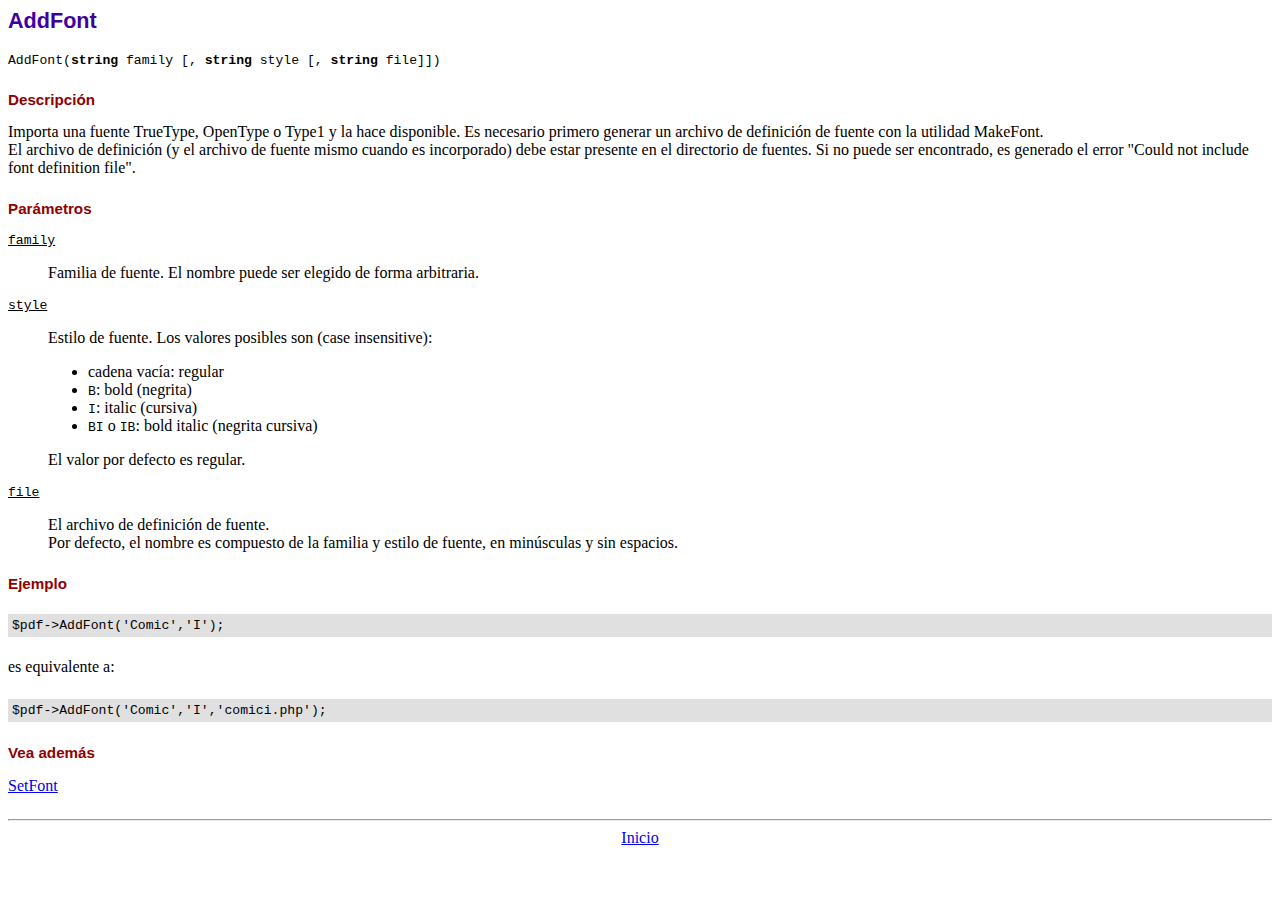
<file: fpdf/doc/addfont.htm>
<!DOCTYPE html PUBLIC "-//W3C//DTD HTML 4.01 Transitional//EN">
<html>
<head>
<meta http-equiv="Content-Type" content="text/html; charset=ISO-8859-1">
<title>AddFont</title>
<link type="text/css" rel="stylesheet" href="../fpdf.css">
</head>
<body>
<h1>AddFont</h1>
<code>AddFont(<b>string</b> family [, <b>string</b> style [, <b>string</b> file]])</code>
<h2>Descripci�n</h2>
Importa una fuente TrueType, OpenType o Type1 y la hace disponible. Es necesario primero generar
un archivo de definici�n de fuente con la utilidad MakeFont.
<br>
El archivo de definici�n (y el archivo de fuente mismo cuando es incorporado) debe estar presente
en el directorio de fuentes. Si no puede ser encontrado, es generado el error "Could not include
font definition file".
<h2>Par�metros</h2>
<dl class="param">
<dt><code>family</code></dt>
<dd>
Familia de fuente. El nombre puede ser elegido de forma arbitraria.
</dd>
<dt><code>style</code></dt>
<dd>
Estilo de fuente. Los valores posibles son (case insensitive):
<ul>
<li>cadena vac�a: regular
<li><code>B</code>: bold (negrita)
<li><code>I</code>: italic (cursiva)
<li><code>BI</code> o <code>IB</code>: bold italic (negrita cursiva)
</ul>
El valor por defecto es regular.
</dd>
<dt><code>file</code></dt>
<dd>
El archivo de definici�n de fuente.
<br>
Por defecto, el nombre es compuesto de la familia y estilo de fuente, en min�sculas y sin espacios.
</dd>
</dl>
<h2>Ejemplo</h2>
<div class="doc-source">
<pre><code>$pdf-&gt;AddFont('Comic','I');</code></pre>
</div>
es equivalente a:
<div class="doc-source">
<pre><code>$pdf-&gt;AddFont('Comic','I','comici.php');</code></pre>
</div>
<h2>Vea adem�s</h2>
<a href="setfont.htm">SetFont</a>
<hr style="margin-top:1.5em">
<div style="text-align:center"><a href="index.htm">Inicio</a></div>
</body>
</html>
</file>
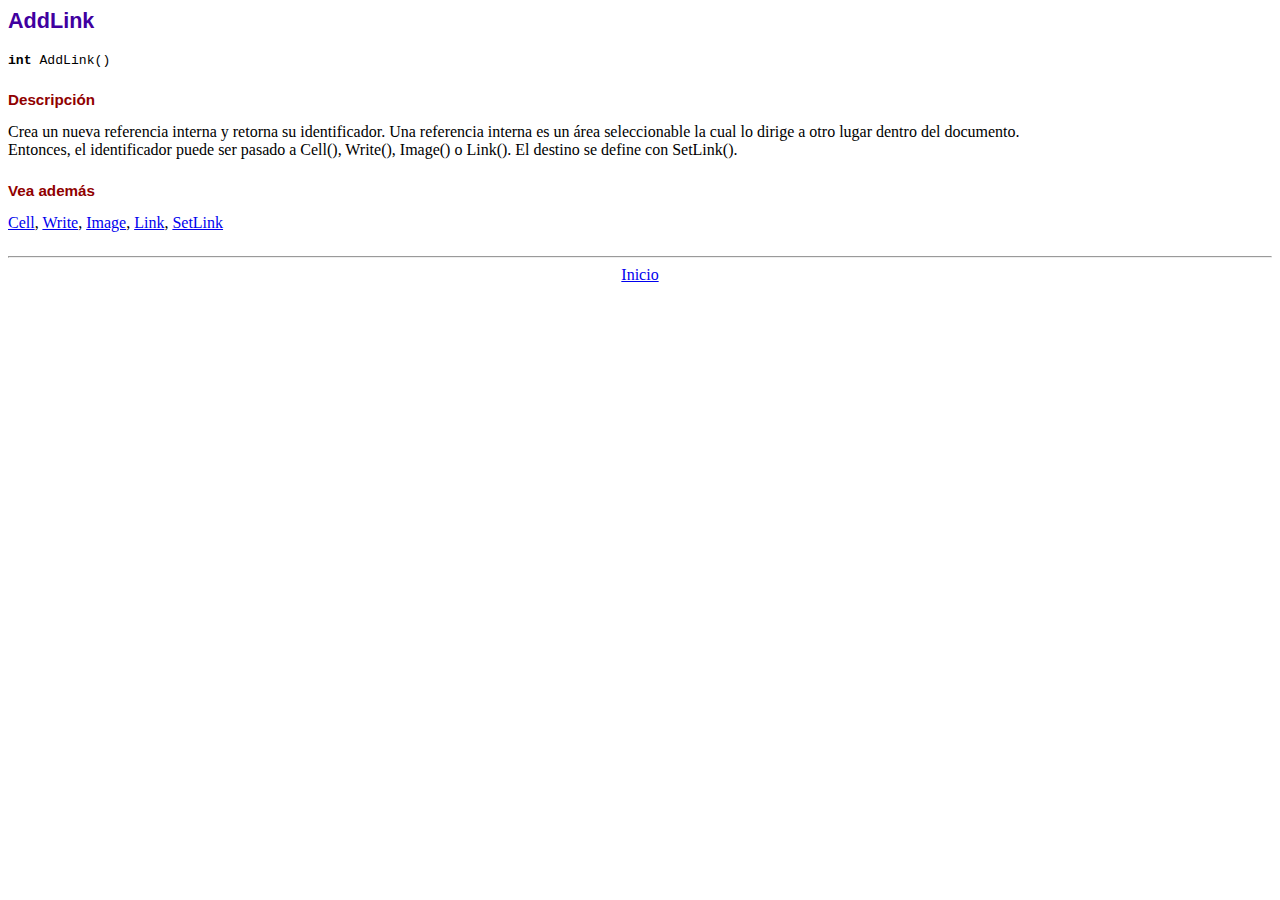
<file: fpdf/doc/addlink.htm>
<!DOCTYPE html PUBLIC "-//W3C//DTD HTML 4.01 Transitional//EN">
<html>
<head>
<meta http-equiv="Content-Type" content="text/html; charset=ISO-8859-1">
<title>AddLink</title>
<link type="text/css" rel="stylesheet" href="../fpdf.css">
</head>
<body>
<h1>AddLink</h1>
<code><b>int</b> AddLink()</code>
<h2>Descripci�n</h2>
Crea un nueva referencia interna y retorna su identificador. Una referencia interna es un �rea seleccionable la cual lo dirige a otro lugar dentro del documento.
<br>
Entonces, el identificador puede ser pasado a Cell(), Write(), Image() o Link(). El destino se define con SetLink().
<h2>Vea adem�s</h2>
<a href="cell.htm">Cell</a>,
<a href="write.htm">Write</a>,
<a href="image.htm">Image</a>,
<a href="link.htm">Link</a>,
<a href="setlink.htm">SetLink</a>
<hr style="margin-top:1.5em">
<div style="text-align:center"><a href="index.htm">Inicio</a></div>
</body>
</html>
</file>
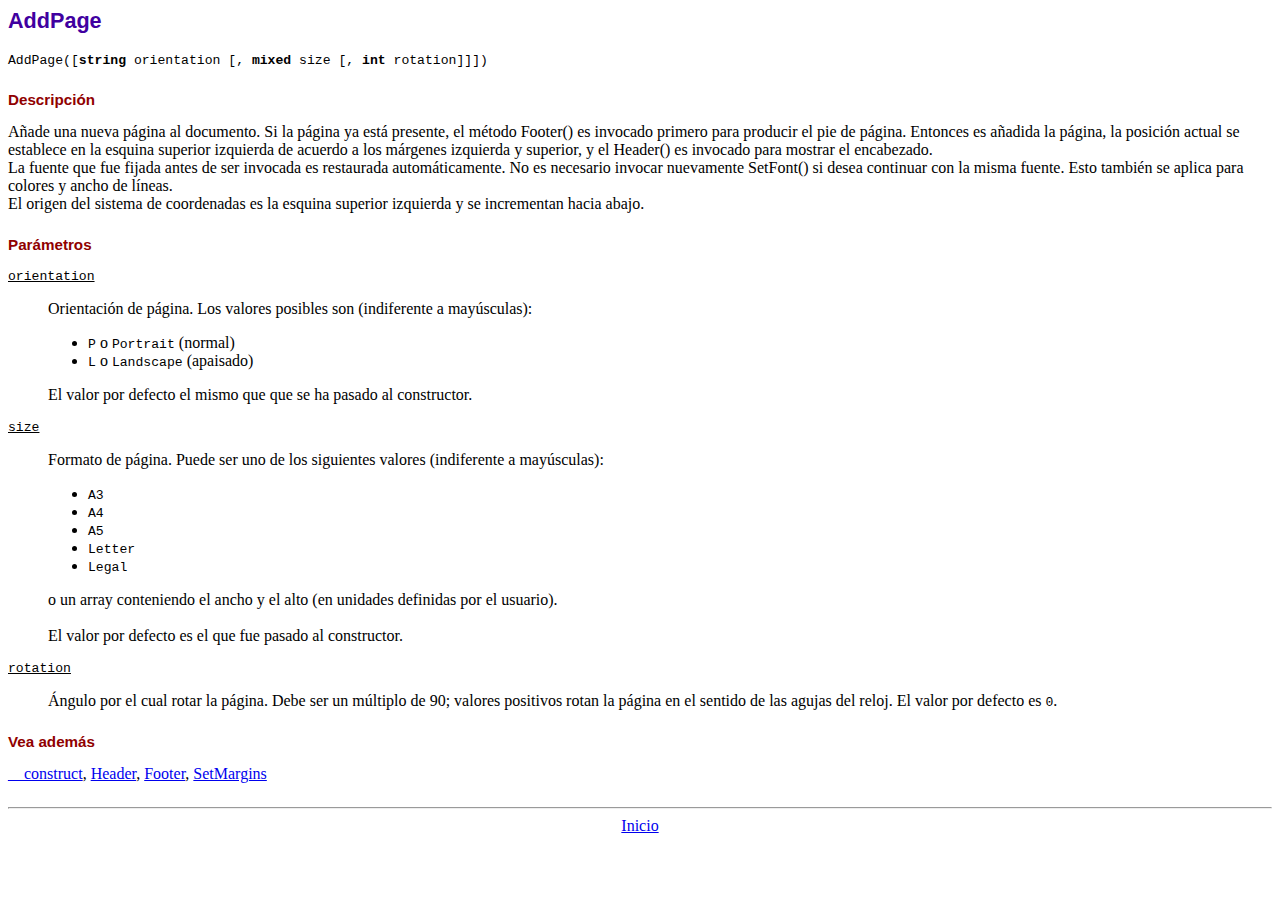
<file: fpdf/doc/addpage.htm>
<!DOCTYPE html PUBLIC "-//W3C//DTD HTML 4.01 Transitional//EN">
<html>
<head>
<meta http-equiv="Content-Type" content="text/html; charset=ISO-8859-1">
<title>AddPage</title>
<link type="text/css" rel="stylesheet" href="../fpdf.css">
</head>
<body>
<h1>AddPage</h1>
<code>AddPage([<b>string</b> orientation [, <b>mixed</b> size [, <b>int</b> rotation]]])</code>
<h2>Descripci�n</h2>
A�ade una nueva p�gina al documento. Si la p�gina ya est� presente, el m�todo Footer() es invocado primero para producir
el pie de p�gina. Entonces es a�adida la p�gina, la posici�n actual se establece en la esquina superior izquierda de
acuerdo a los m�rgenes izquierda y superior, y el Header() es invocado para mostrar el encabezado.<br>
La fuente que fue fijada antes de ser invocada es restaurada autom�ticamente. No es necesario invocar nuevamente SetFont()
si desea continuar con la misma fuente. Esto tambi�n se aplica para colores y ancho de l�neas.<br>
El origen del sistema de coordenadas es la esquina superior izquierda y se incrementan  hacia abajo.
<h2>Par�metros</h2>
<dl class="param">
<dt><code>orientation</code></dt>
<dd>
Orientaci�n de p�gina. Los valores posibles son (indiferente a may�sculas):
<ul>
<li><code>P</code> o <code>Portrait</code> (normal)</li>
<li><code>L</code> o <code>Landscape</code> (apaisado)</li>
</ul>
El valor por defecto el mismo que que se ha pasado al constructor.
</dd>
<dt><code>size</code></dt>
<dd>
Formato de p�gina. Puede ser uno de los siguientes valores (indiferente a may�sculas):
<ul>
<li><code>A3</code></li>
<li><code>A4</code></li>
<li><code>A5</code></li>
<li><code>Letter</code></li>
<li><code>Legal</code></li>
</ul>
o un array conteniendo el ancho y el alto (en unidades definidas por el usuario).<br>
<br>
El valor por defecto es el que fue pasado al constructor.
</dd>
<dt><code>rotation</code></dt>
<dd>
�ngulo por el cual rotar la p�gina. Debe ser un m�ltiplo de 90; valores positivos rotan
la p�gina en el sentido de las agujas del reloj. El valor por defecto es <code>0</code>.
</dd>
</dl>
<h2>Vea adem�s</h2>
<a href="__construct.htm">__construct</a>,
<a href="header.htm">Header</a>,
<a href="footer.htm">Footer</a>,
<a href="setmargins.htm">SetMargins</a>
<hr style="margin-top:1.5em">
<div style="text-align:center"><a href="index.htm">Inicio</a></div>
</body>
</html>
</file>
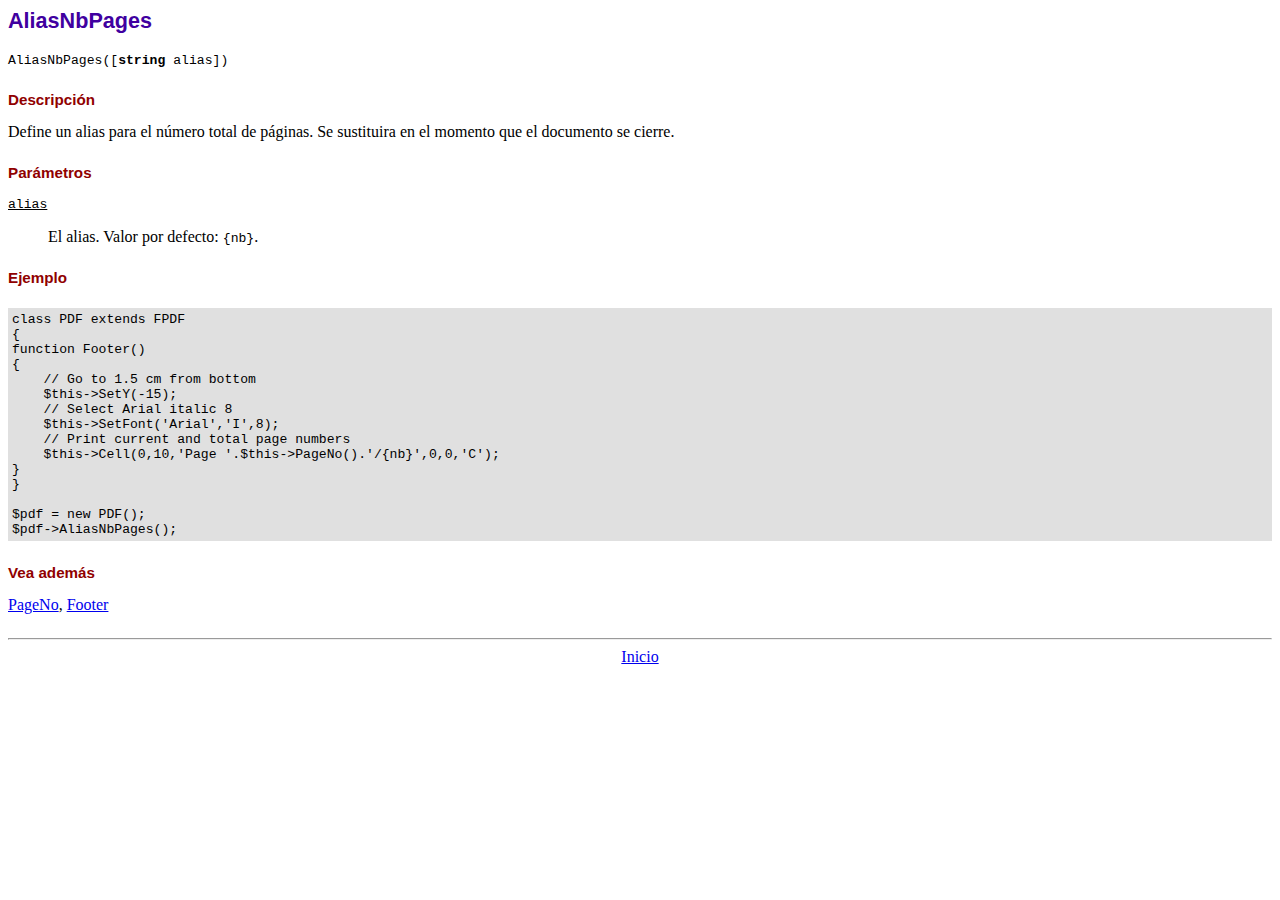
<file: fpdf/doc/aliasnbpages.htm>
<!DOCTYPE html PUBLIC "-//W3C//DTD HTML 4.01 Transitional//EN">
<html>
<head>
<meta http-equiv="Content-Type" content="text/html; charset=ISO-8859-1">
<title>AliasNbPages</title>
<link type="text/css" rel="stylesheet" href="../fpdf.css">
</head>
<body>
<h1>AliasNbPages</h1>
<code>AliasNbPages([<b>string</b> alias])</code>
<h2>Descripci�n</h2>
Define un alias para el n�mero total de p�ginas. Se sustituira en el momento que el documento se cierre.
<h2>Par�metros</h2>
<dl class="param">
<dt><code>alias</code></dt>
<dd>
El alias. Valor por defecto: <code>{nb}</code>.
</dd>
</dl>
<h2>Ejemplo</h2>
<div class="doc-source">
<pre><code>class PDF extends FPDF
{
function Footer()
{
    // Go to 1.5 cm from bottom
    $this-&gt;SetY(-15);
    // Select Arial italic 8
    $this-&gt;SetFont('Arial','I',8);
    // Print current and total page numbers
    $this-&gt;Cell(0,10,'Page '.$this-&gt;PageNo().'/{nb}',0,0,'C');
}
}

$pdf = new PDF();
$pdf-&gt;AliasNbPages();</code></pre>
</div>
<h2>Vea adem�s</h2>
<a href="pageno.htm">PageNo</a>,
<a href="footer.htm">Footer</a>
<hr style="margin-top:1.5em">
<div style="text-align:center"><a href="index.htm">Inicio</a></div>
</body>
</html>
</file>
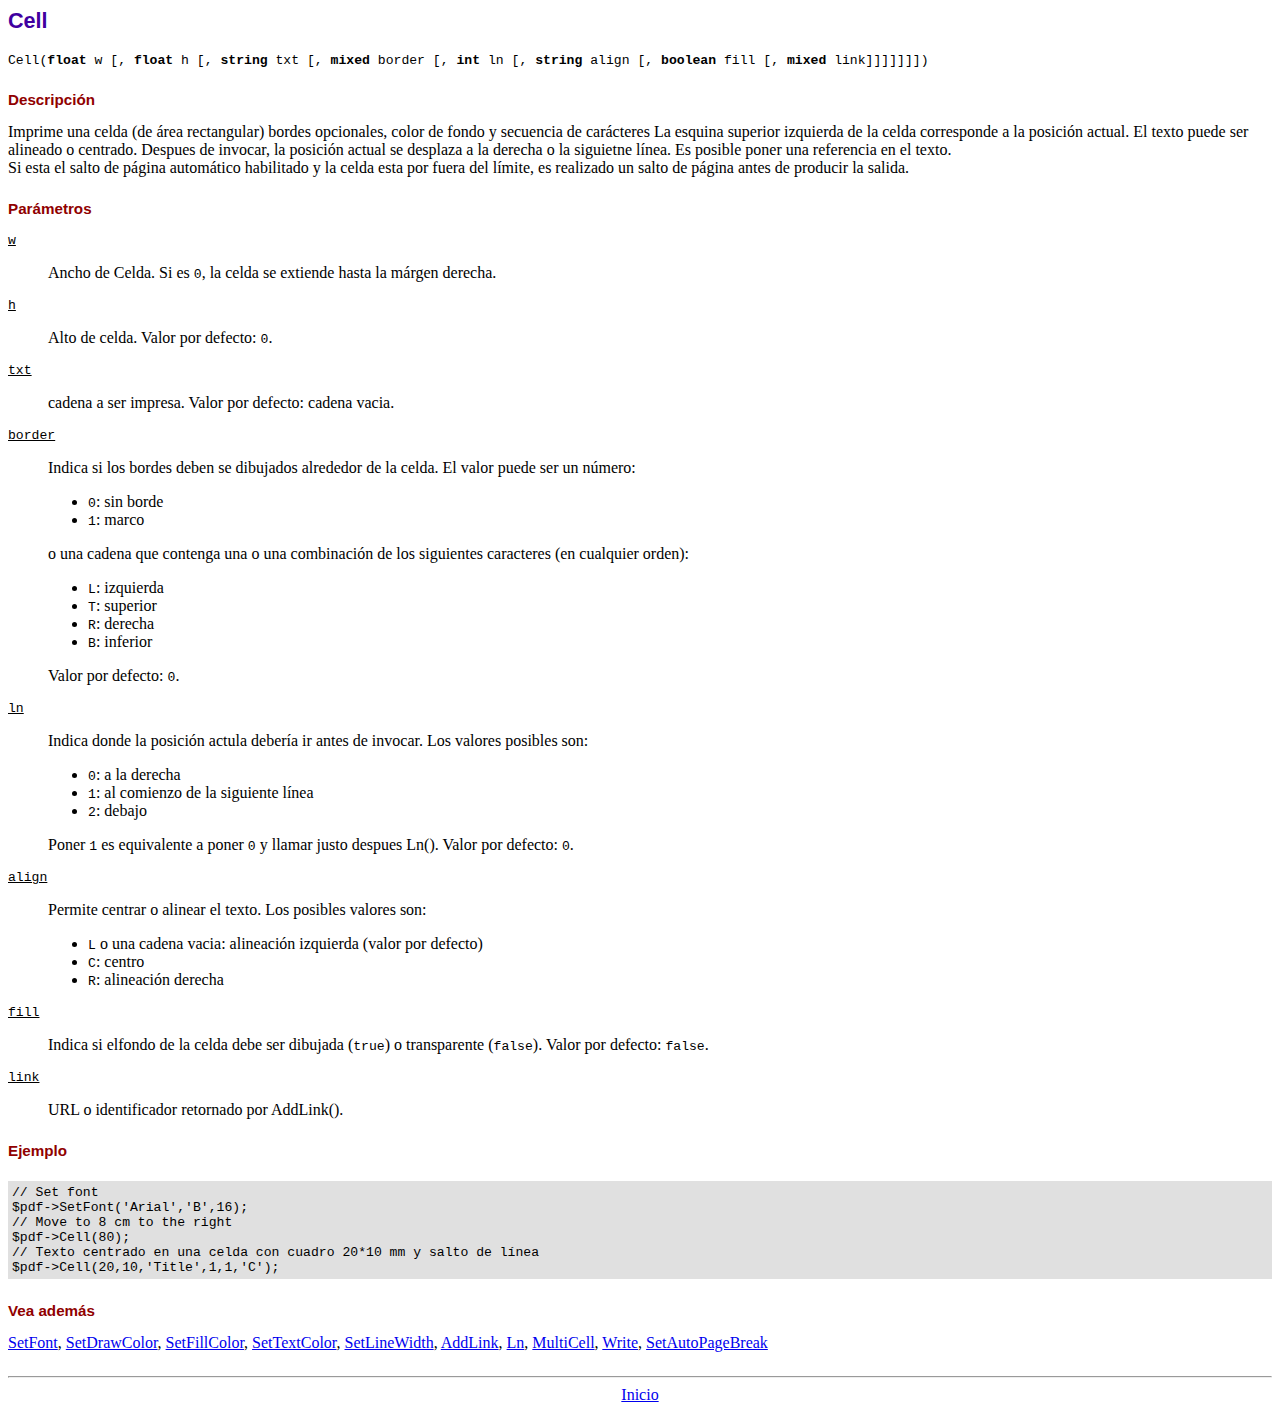
<file: fpdf/doc/cell.htm>
<!DOCTYPE html PUBLIC "-//W3C//DTD HTML 4.01 Transitional//EN">
<html>
<head>
<meta http-equiv="Content-Type" content="text/html; charset=ISO-8859-1">
<title>Cell</title>
<link type="text/css" rel="stylesheet" href="../fpdf.css">
</head>
<body>
<h1>Cell</h1>
<code>Cell(<b>float</b> w [, <b>float</b> h [, <b>string</b> txt [, <b>mixed</b> border [, <b>int</b> ln [, <b>string</b> align [, <b>boolean</b> fill [, <b>mixed</b> link]]]]]]])</code>
<h2>Descripci�n</h2>
Imprime una celda (de �rea rectangular) bordes opcionales, color de fondo y secuencia de car�cteres
La esquina superior izquierda de la celda corresponde a la posici�n actual. El texto puede ser alineado o centrado. Despues de invocar, la posici�n actual se desplaza a la derecha o la siguietne l�nea. Es posible poner una referencia en el texto.
<br>
Si esta el salto de p�gina autom�tico habilitado y la celda esta por fuera del l�mite, es realizado un salto de p�gina antes de producir la salida.
<h2>Par�metros</h2>
<dl class="param">
<dt><code>w</code></dt>
<dd>
Ancho de Celda. Si es <code>0</code>, la celda se extiende hasta la m�rgen derecha.
</dd>
<dt><code>h</code></dt>
<dd>
Alto de celda.
Valor por defecto: <code>0</code>.
</dd>
<dt><code>txt</code></dt>
<dd>
cadena a ser impresa.
Valor por defecto: cadena vacia.
</dd>
<dt><code>border</code></dt>
<dd>
Indica si los bordes deben se dibujados alrededor de la celda. El valor puede ser un n�mero:
<ul>
<li><code>0</code>: sin borde</li>
<li><code>1</code>: marco</li>
</ul>
o una cadena que contenga una o una combinaci�n de los siguientes caracteres (en cualquier orden):
<ul>
<li><code>L</code>: izquierda</li>
<li><code>T</code>: superior</li>
<li><code>R</code>: derecha</li>
<li><code>B</code>: inferior</li>
</ul>
Valor por defecto: <code>0</code>.
</dd>
<dt><code>ln</code></dt>
<dd>
Indica donde la posici�n actula deber�a ir antes de invocar. Los valores posibles son:
<ul>
<li><code>0</code>: a la derecha</li>
<li><code>1</code>: al comienzo de la siguiente l�nea</li>
<li><code>2</code>: debajo</li>
</ul>
Poner <code>1</code> es equivalente a poner <code>0</code> y llamar justo despues Ln().
Valor por defecto: <code>0</code>.
</dd>
<dt><code>align</code></dt>
<dd>
Permite centrar o alinear el texto. Los posibles valores son:
<ul>
<li><code>L</code> o una cadena vacia: alineaci�n izquierda (valor por defecto)</li>
<li><code>C</code>: centro</li>
<li><code>R</code>: alineaci�n derecha</li>
</ul>
</dd>
<dt><code>fill</code></dt>
<dd>
Indica si elfondo de la celda debe ser dibujada (<code>true</code>) o transparente (<code>false</code>).
Valor por defecto: <code>false</code>.
</dd>
<dt><code>link</code></dt>
<dd>
URL o identificador retornado por AddLink().
</dd>
</dl>
<h2>Ejemplo</h2>
<div class="doc-source">
<pre><code>// Set font
$pdf-&gt;SetFont('Arial','B',16);
// Move to 8 cm to the right
$pdf-&gt;Cell(80);
// Texto centrado en una celda con cuadro 20*10 mm y salto de l�nea
$pdf-&gt;Cell(20,10,'Title',1,1,'C');</code></pre>
</div>
<h2>Vea adem�s</h2>
<a href="setfont.htm">SetFont</a>,
<a href="setdrawcolor.htm">SetDrawColor</a>,
<a href="setfillcolor.htm">SetFillColor</a>,
<a href="settextcolor.htm">SetTextColor</a>,
<a href="setlinewidth.htm">SetLineWidth</a>,
<a href="addlink.htm">AddLink</a>,
<a href="ln.htm">Ln</a>,
<a href="multicell.htm">MultiCell</a>,
<a href="write.htm">Write</a>,
<a href="setautopagebreak.htm">SetAutoPageBreak</a>
<hr style="margin-top:1.5em">
<div style="text-align:center"><a href="index.htm">Inicio</a></div>
</body>
</html>
</file>
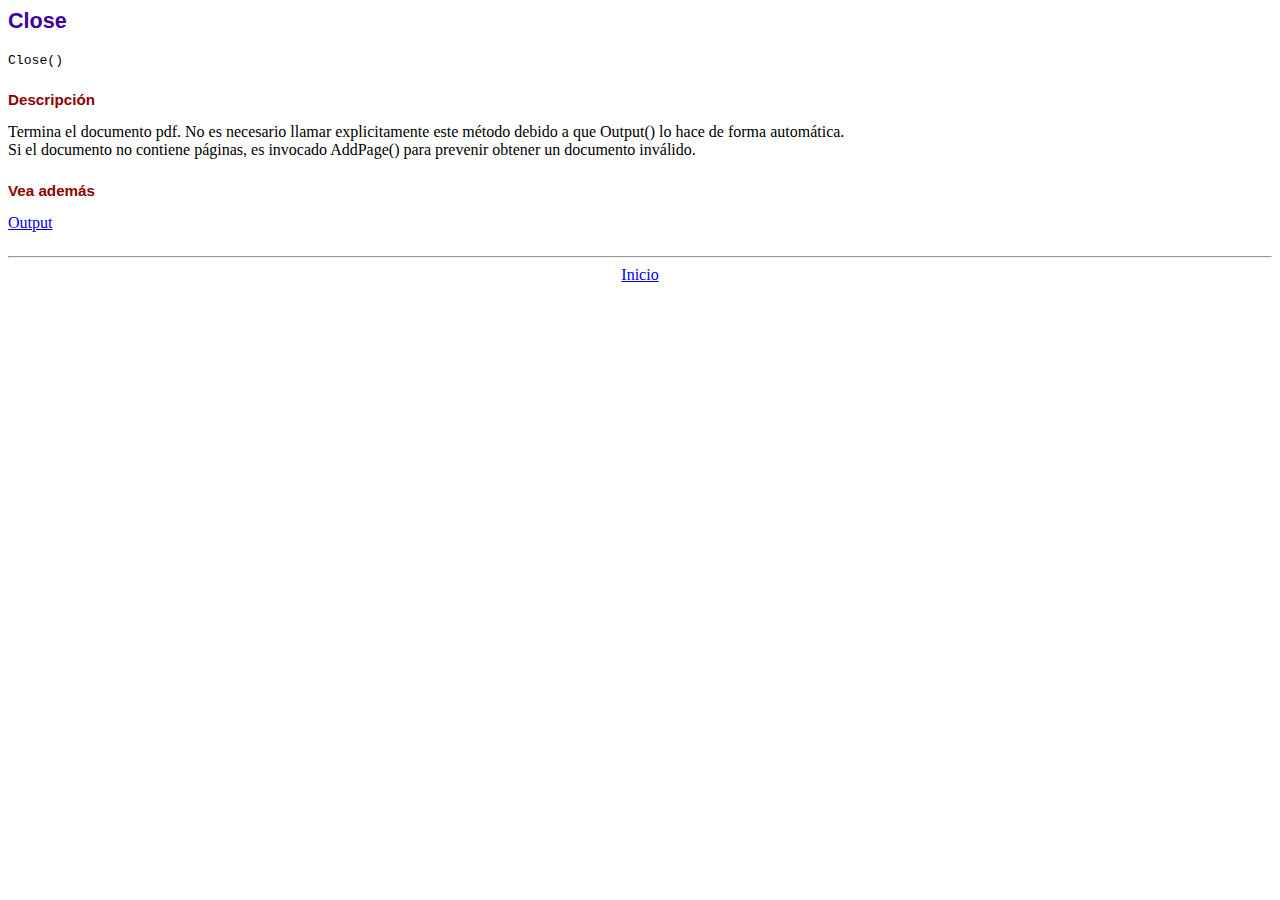
<file: fpdf/doc/close.htm>
<!DOCTYPE html PUBLIC "-//W3C//DTD HTML 4.01 Transitional//EN">
<html>
<head>
<meta http-equiv="Content-Type" content="text/html; charset=ISO-8859-1">
<title>Close</title>
<link type="text/css" rel="stylesheet" href="../fpdf.css">
</head>
<body>
<h1>Close</h1>
<code>Close()</code>
<h2>Descripci�n</h2>
Termina el documento pdf. No es necesario llamar explicitamente este m�todo debido a que
Output() lo hace de forma autom�tica.
<br>
Si el documento no contiene p�ginas, es invocado AddPage() para prevenir obtener un documento inv�lido.
<h2>Vea adem�s</h2>
<a href="output.htm">Output</a>
<hr style="margin-top:1.5em">
<div style="text-align:center"><a href="index.htm">Inicio</a></div>
</body>
</html>
</file>
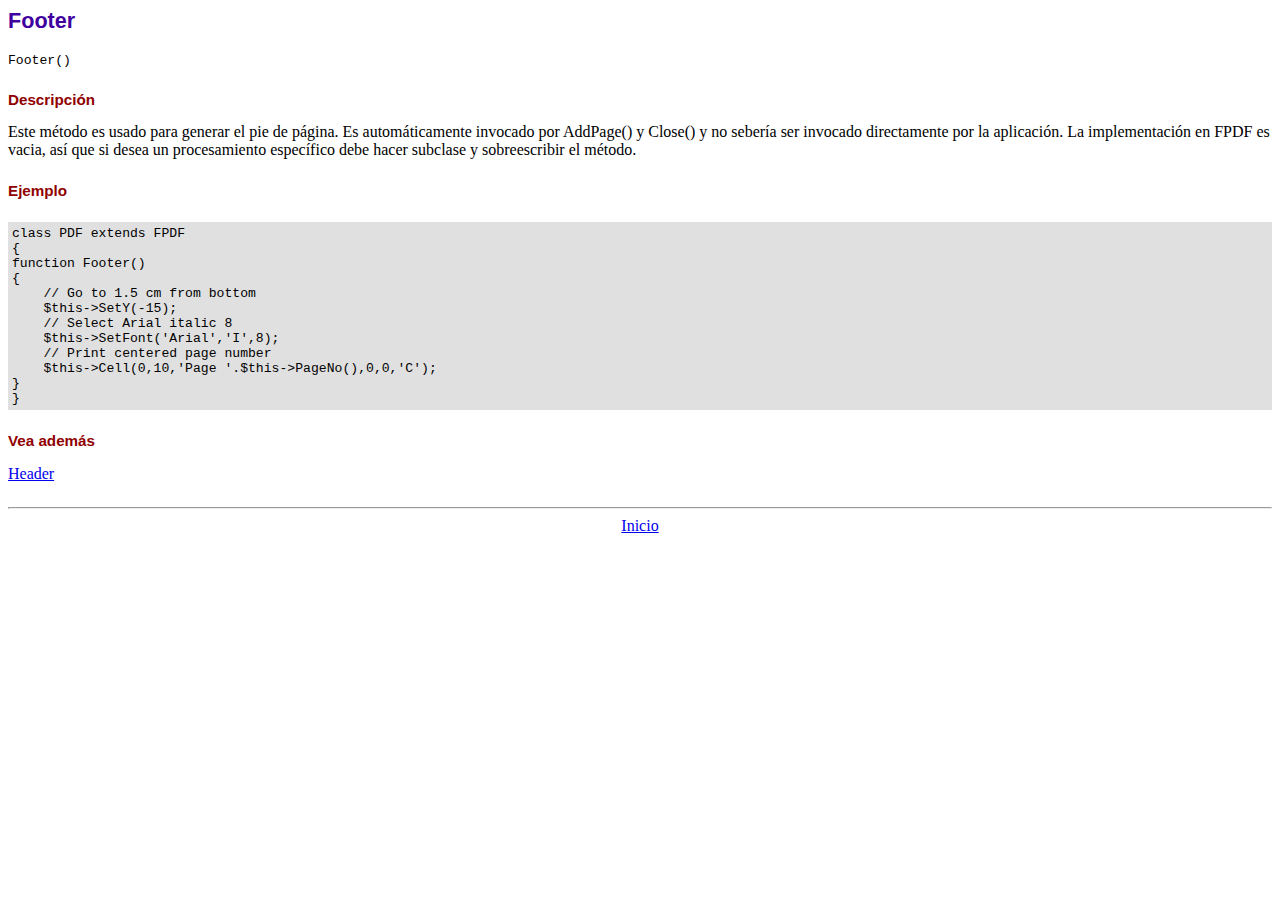
<file: fpdf/doc/footer.htm>
<!DOCTYPE html PUBLIC "-//W3C//DTD HTML 4.01 Transitional//EN">
<html>
<head>
<meta http-equiv="Content-Type" content="text/html; charset=ISO-8859-1">
<title>Footer</title>
<link type="text/css" rel="stylesheet" href="../fpdf.css">
</head>
<body>
<h1>Footer</h1>
<code>Footer()</code>
<h2>Descripci�n</h2>
Este m�todo es usado para generar el pie de p�gina. Es autom�ticamente invocado por AddPage() y Close() y no seber�a ser
invocado directamente por la aplicaci�n. La implementaci�n en FPDF es vacia, as� que si desea un procesamiento espec�fico
debe hacer subclase y sobreescribir el m�todo.
<h2>Ejemplo</h2>
<div class="doc-source">
<pre><code>class PDF extends FPDF
{
function Footer()
{
    // Go to 1.5 cm from bottom
    $this-&gt;SetY(-15);
    // Select Arial italic 8
    $this-&gt;SetFont('Arial','I',8);
    // Print centered page number
    $this-&gt;Cell(0,10,'Page '.$this-&gt;PageNo(),0,0,'C');
}
}</code></pre>
</div>
<h2>Vea adem�s</h2>
<a href="header.htm">Header</a>
<hr style="margin-top:1.5em">
<div style="text-align:center"><a href="index.htm">Inicio</a></div>
</body>
</html>
</file>
<file: fpdf/fpdf.css>
body {font-family:"Times New Roman",serif}
h1 {font:bold 135% Arial,sans-serif; color:#4000A0; margin-bottom:0.9em}
h2 {font:bold 95% Arial,sans-serif; color:#900000; margin-top:1.5em; margin-bottom:1em}
dl.param dt {text-decoration:underline}
dl.param dd {margin-top:1em; margin-bottom:1em}
dl.param ul {margin-top:1em; margin-bottom:1em}
tt, code, kbd {font-family:"Courier New",Courier,monospace; font-size:82%}
div.source {margin-top:1.4em; margin-bottom:1.3em}
div.source pre {display:table; border:1px solid #24246A; width:100%; margin:0em; font-family:inherit; font-size:100%}
div.source code {display:block; border:1px solid #C5C5EC; background-color:#F0F5FF; padding:6px; color:#000000}
div.doc-source {margin-top:1.4em; margin-bottom:1.3em}
div.doc-source pre {display:table; width:100%; margin:0em; font-family:inherit; font-size:100%}
div.doc-source code {display:block; background-color:#E0E0E0; padding:4px}
.kw {color:#000080; font-weight:bold}
.str {color:#CC0000}
.cmt {color:#008000}
p.demo {text-align:center; margin-top:-0.9em}
a.demo {text-decoration:none; font-weight:bold; color:#0000CC}
a.demo:link {text-decoration:none; font-weight:bold; color:#0000CC}
a.demo:hover {text-decoration:none; font-weight:bold; color:#0000FF}
a.demo:active {text-decoration:none; font-weight:bold; color:#0000FF}
</file>
